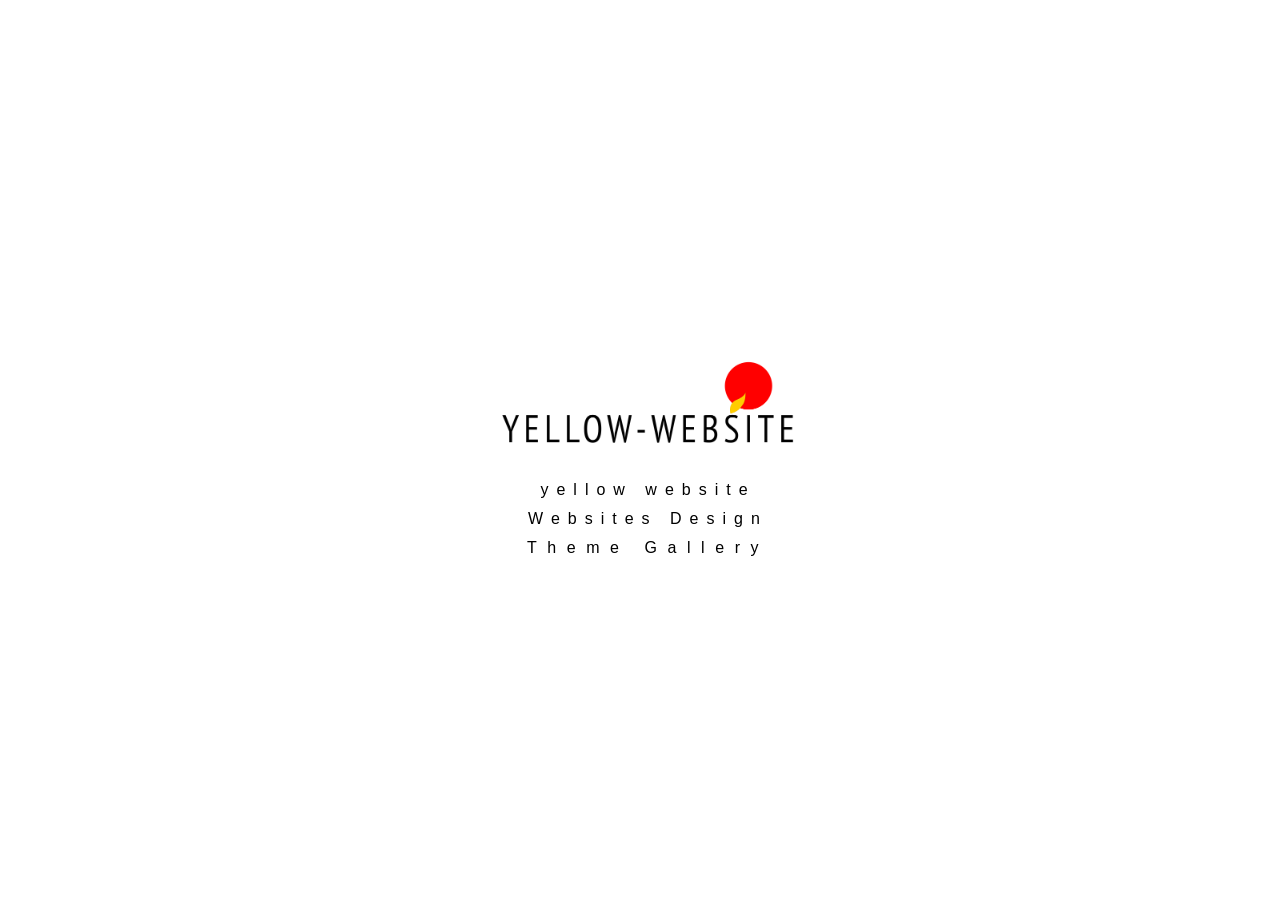
<file: index.html>
<!DOCTYPE html>
<html lang="en">
<head>
  <meta charset="UTF-8">
  <meta http-equiv="X-UA-Compatible" content="IE=edge">
  <meta name="viewport" content="width=device-width, initial-scale=1.0">
  <meta name="description" content="Web designer, I can create an online presence for your business that reflects all your expertise, identity, and value." >
  <meta name="robots" content="index, follow" >
  <meta name="page:title" content="Web Designer" >
  <title>Web Designer : Theme Gallery</title>
  <style>
    body{
      width:100%;
      height: 100vh;
      display: flex;
      justify-content: center;
      align-items: center;
      text-align: center;
    }
    h1,a{
      font-family: sans-serif;
      font-weight: 100;
      font-size: 1.0em;
      text-decoration: none;
      color: black;
    }
    h1{
      letter-spacing:0.5em
    }
    a{
      letter-spacing:0.66em
    }
    .logo{
      width: 300px;
      margin-bottom: 20px
    }
    
  </style>
</head>
<body>
  <div>
    <a href="http://yellow-website.com">
      <img class="logo" src="yw-logo-horizontal.png" alt="Logo Yellow Website"/>
    </a>
    <h1>yellow website</h1>
    <h1>Websites Design</h1>
    <a href="https://yellow-website.com/theme-gallery/37">
    Theme Gallery
    </a>
  </div>
  
</body>
</html>
</file>
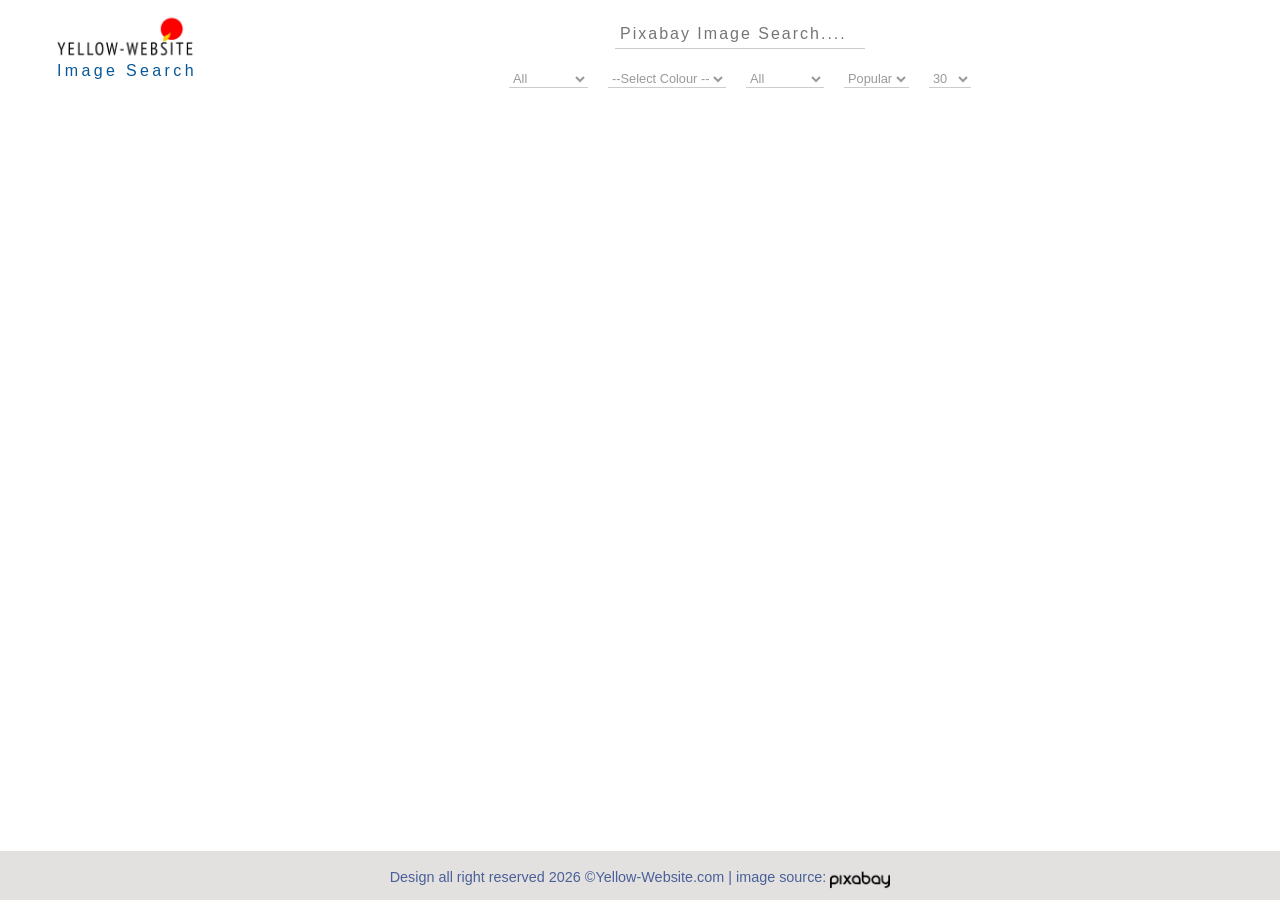
<file: image-search/index.html>
<!doctype html><html lang="en"><head><meta charset="utf-8"/><link rel="shortcut icon" href="/image-search/favicon.ico"/><meta name="viewport" content="width=device-width,initial-scale=1,shrink-to-fit=no"/><meta name="theme-color" content="#000000"/><link rel="manifest" href="/image-search/manifest.json"/><link rel="stylesheet" href="https://use.fontawesome.com/releases/v5.6.3/css/all.css" integrity="sha384-UHRtZLI+pbxtHCWp1t77Bi1L4ZtiqrqD80Kn4Z8NTSRyMA2Fd33n5dQ8lWUE00s/" crossorigin="anonymous"><title>yellow-website Image Search</title><link href="/image-search/static/css/main.f4096b89.chunk.css" rel="stylesheet"></head><body><noscript>You need to enable JavaScript to run this app.</noscript><div id="root"></div><script>!function(l){function e(e){for(var r,t,n=e[0],o=e[1],u=e[2],i=0,f=[];i<n.length;i++)t=n[i],c[t]&&f.push(c[t][0]),c[t]=0;for(r in o)Object.prototype.hasOwnProperty.call(o,r)&&(l[r]=o[r]);for(s&&s(e);f.length;)f.shift()();return p.push.apply(p,u||[]),a()}function a(){for(var e,r=0;r<p.length;r++){for(var t=p[r],n=!0,o=1;o<t.length;o++){var u=t[o];0!==c[u]&&(n=!1)}n&&(p.splice(r--,1),e=i(i.s=t[0]))}return e}var t={},c={2:0},p=[];function i(e){if(t[e])return t[e].exports;var r=t[e]={i:e,l:!1,exports:{}};return l[e].call(r.exports,r,r.exports,i),r.l=!0,r.exports}i.m=l,i.c=t,i.d=function(e,r,t){i.o(e,r)||Object.defineProperty(e,r,{enumerable:!0,get:t})},i.r=function(e){"undefined"!=typeof Symbol&&Symbol.toStringTag&&Object.defineProperty(e,Symbol.toStringTag,{value:"Module"}),Object.defineProperty(e,"__esModule",{value:!0})},i.t=function(r,e){if(1&e&&(r=i(r)),8&e)return r;if(4&e&&"object"==typeof r&&r&&r.__esModule)return r;var t=Object.create(null);if(i.r(t),Object.defineProperty(t,"default",{enumerable:!0,value:r}),2&e&&"string"!=typeof r)for(var n in r)i.d(t,n,function(e){return r[e]}.bind(null,n));return t},i.n=function(e){var r=e&&e.__esModule?function(){return e.default}:function(){return e};return i.d(r,"a",r),r},i.o=function(e,r){return Object.prototype.hasOwnProperty.call(e,r)},i.p="/image-search/";var r=window.webpackJsonp=window.webpackJsonp||[],n=r.push.bind(r);r.push=e,r=r.slice();for(var o=0;o<r.length;o++)e(r[o]);var s=n;a()}([])</script><script src="/image-search/static/js/1.8925d08c.chunk.js"></script><script src="/image-search/static/js/main.02811139.chunk.js"></script></body></html>
</file>
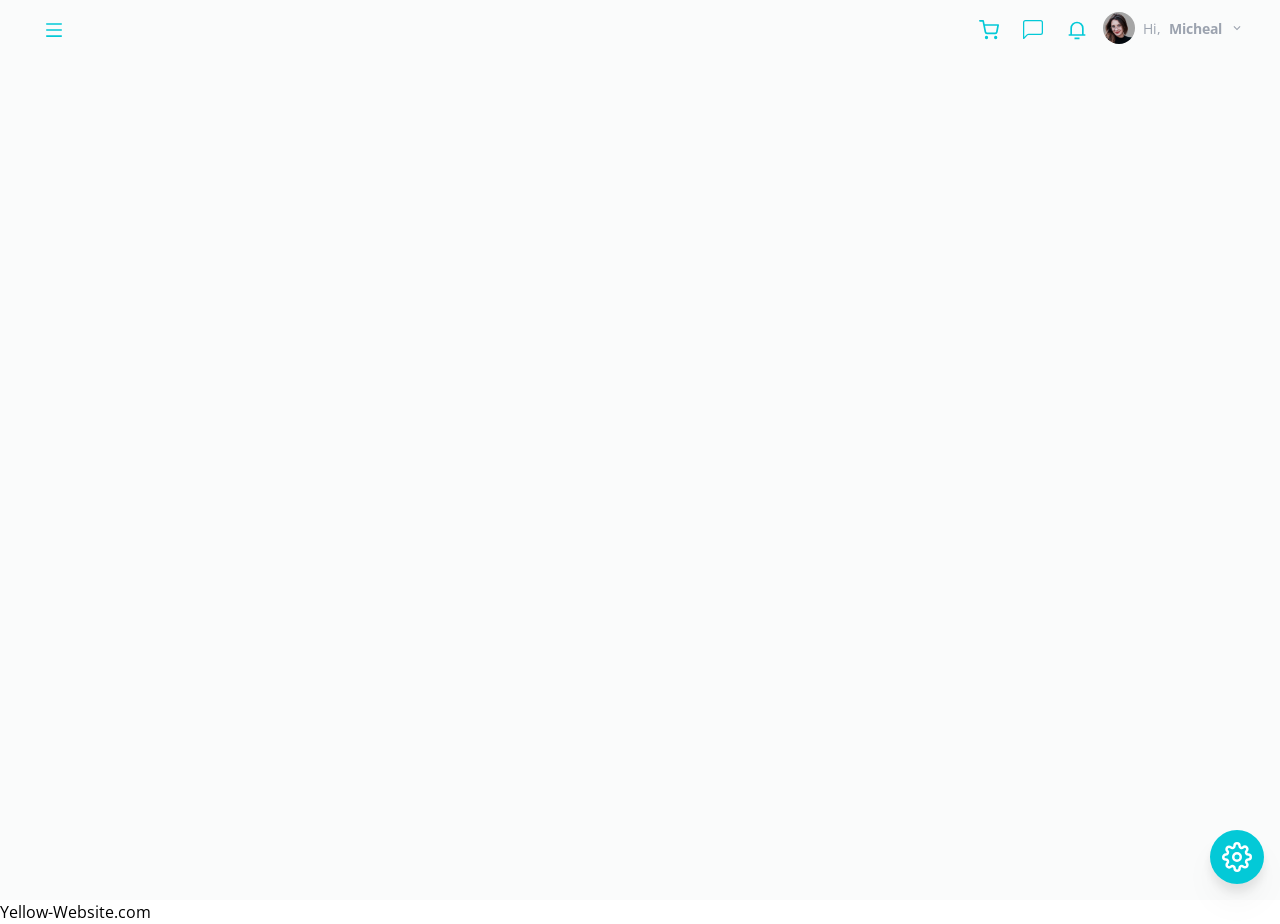
<file: r18tw3-admin-dashboard-01/index.html>
<!doctype html><html lang="en"><head><meta charset="utf-8"/><link rel="icon" href="/r18tw3-admin-dashboard-01/favicon.ico"/><meta name="viewport" content="width=device-width,initial-scale=1"/><meta name="theme-color" content="#000000"/><meta name="description" content="Web site created using create-react-app"/><link rel="apple-touch-icon" href="/r18tw3-admin-dashboard-01/logo192.png"/><link rel="manifest" href="/r18tw3-admin-dashboard-01/manifest.json"/><title>Web Designer</title><script defer="defer" src="/r18tw3-admin-dashboard-01/static/js/main.00b5511e.js"></script><link href="/r18tw3-admin-dashboard-01/static/css/main.d0115f16.css" rel="stylesheet"></head><body><noscript>You need to enable JavaScript to run this app.</noscript><div id="root"></div></body></html>
</file>
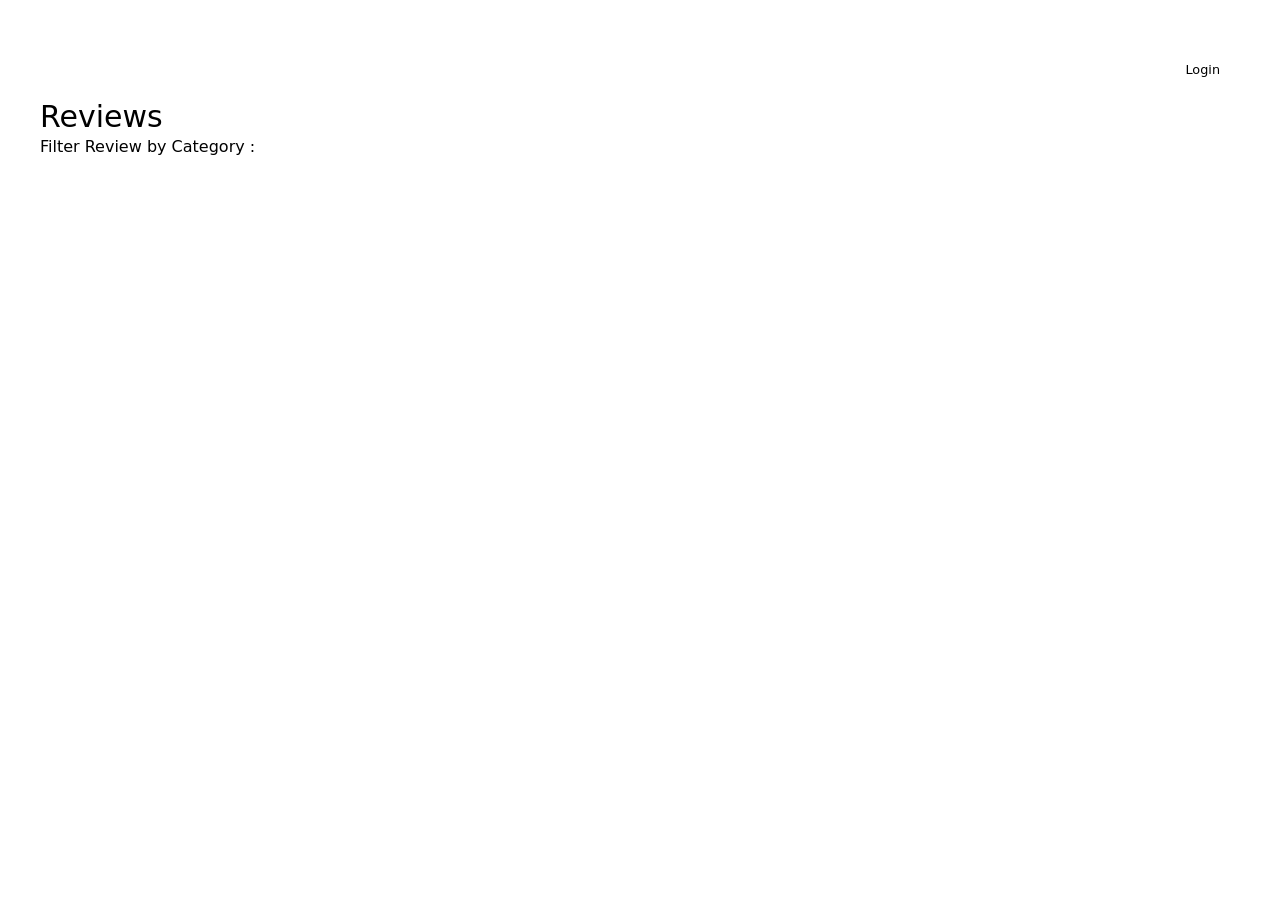
<file: r18tw3Review-01/index.html>
<!doctype html><html lang="en"><head><meta charset="utf-8"/><link rel="icon" href="/r18tw3Review-01/favicon.ico"/><meta name="viewport" content="width=device-width,initial-scale=1"/><meta name="theme-color" content="#000000"/><meta name="description" content="Web site created using create-react-app"/><link rel="apple-touch-icon" href="/r18tw3Review-01/logo192.png"/><link rel="manifest" href="/r18tw3Review-01/manifest.json"/><title>React App</title><script defer="defer" src="/r18tw3Review-01/static/js/main.eea60938.js"></script><link href="/r18tw3Review-01/static/css/main.511b050c.css" rel="stylesheet"></head><body><noscript>You need to enable JavaScript to run this app.</noscript><div id="root"></div></body></html>
</file>
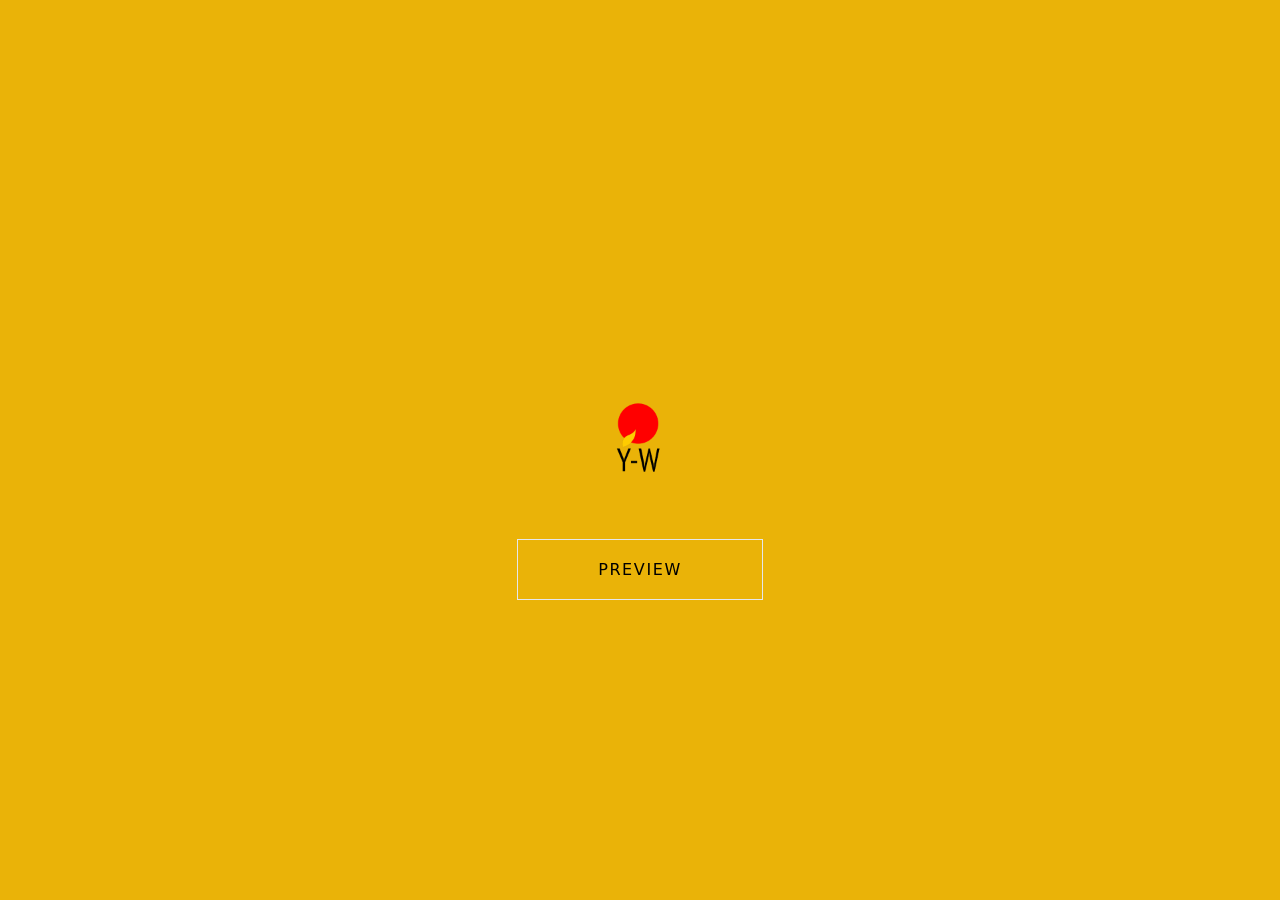
<file: tw3-profile-01/index.html>
<!doctype html><html lang="en"><head><meta charset="utf-8"/><link rel="icon" href="/tw3-profile-01/favicon.ico"/><meta name="viewport" content="width=device-width,initial-scale=1"/><meta name="theme-color" content="#000000"/><meta name="description" content="Web site created using create-react-app"/><link rel="apple-touch-icon" href="/tw3-profile-01/logo192.png"/><link rel="manifest" href="/tw3-profile-01/manifest.json"/><title>React App</title><script defer="defer" src="/tw3-profile-01/static/js/main.dcdb3e32.js"></script><link href="/tw3-profile-01/static/css/main.a4f2ac05.css" rel="stylesheet"></head><body><noscript>You need to enable JavaScript to run this app.</noscript><div id="root"></div></body></html>
</file>
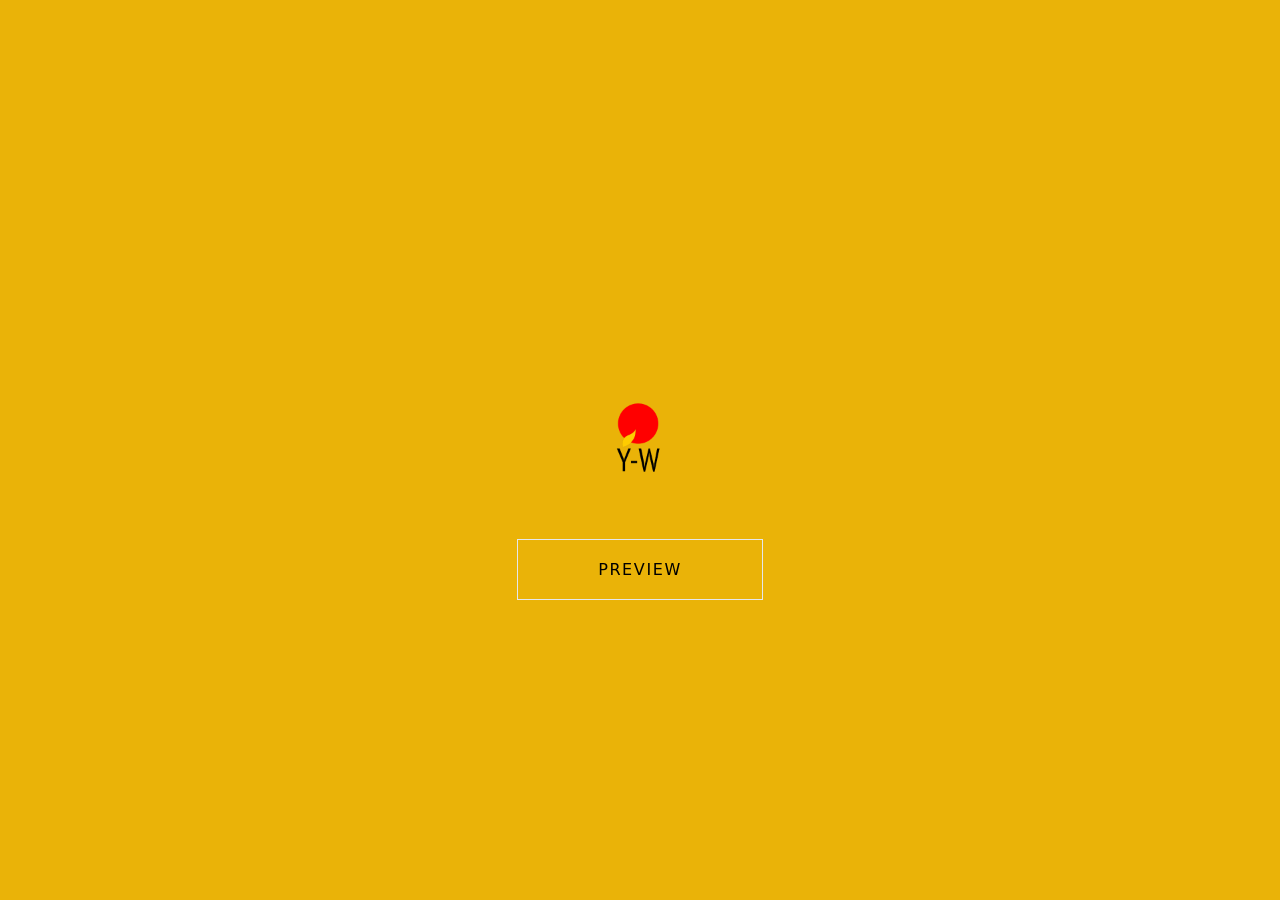
<file: tw3-profile-03/index.html>
<!doctype html><html lang="en"><head><meta charset="utf-8"/><link rel="icon" href="/tw3-profile-03/favicon.ico"/><meta name="viewport" content="width=device-width,initial-scale=1"/><meta name="theme-color" content="#000000"/><meta name="description" content="Web site created using create-react-app"/><link rel="apple-touch-icon" href="/tw3-profile-03/logo192.png"/><link rel="manifest" href="/tw3-profile-03/manifest.json"/><title>React App</title><script defer="defer" src="/tw3-profile-03/static/js/main.8e43c3b8.js"></script><link href="/tw3-profile-03/static/css/main.e6973bfa.css" rel="stylesheet"></head><body><noscript>You need to enable JavaScript to run this app.</noscript><div id="root"></div></body></html>
</file>
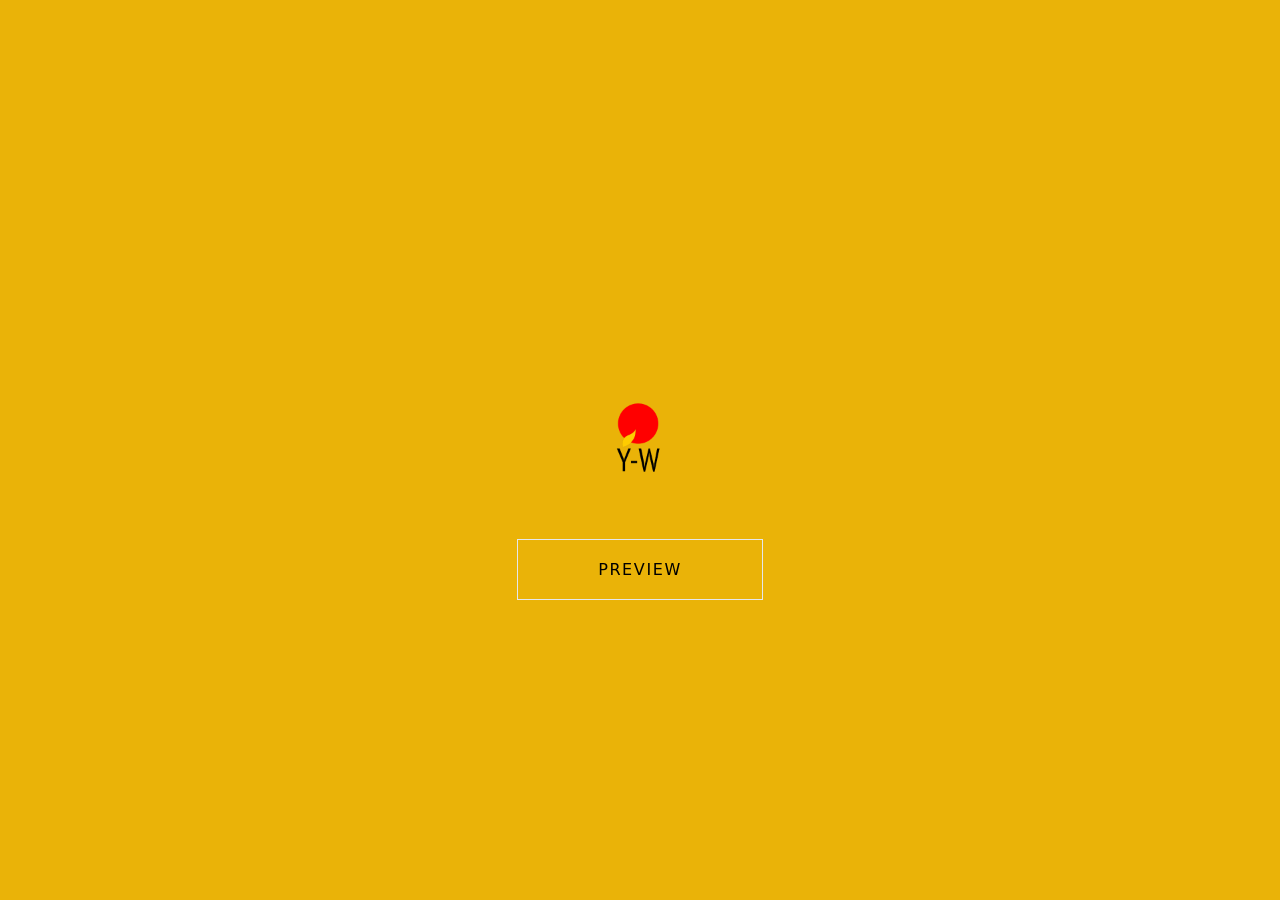
<file: tw3-profile-04/index.html>
<!doctype html><html lang="en"><head><meta charset="utf-8"/><link rel="icon" href="/tw3-profile-04/favicon.ico"/><meta name="viewport" content="width=device-width,initial-scale=1"/><meta name="theme-color" content="#000000"/><meta name="description" content="Web site created using create-react-app"/><link rel="apple-touch-icon" href="/tw3-profile-04/logo192.png"/><link rel="manifest" href="/tw3-profile-04/manifest.json"/><title>Profile - 04</title><script defer="defer" src="/tw3-profile-04/static/js/main.416b39d6.js"></script><link href="/tw3-profile-04/static/css/main.770b65b9.css" rel="stylesheet"></head><body><noscript>You need to enable JavaScript to run this app.</noscript><div id="root"></div></body></html>
</file>
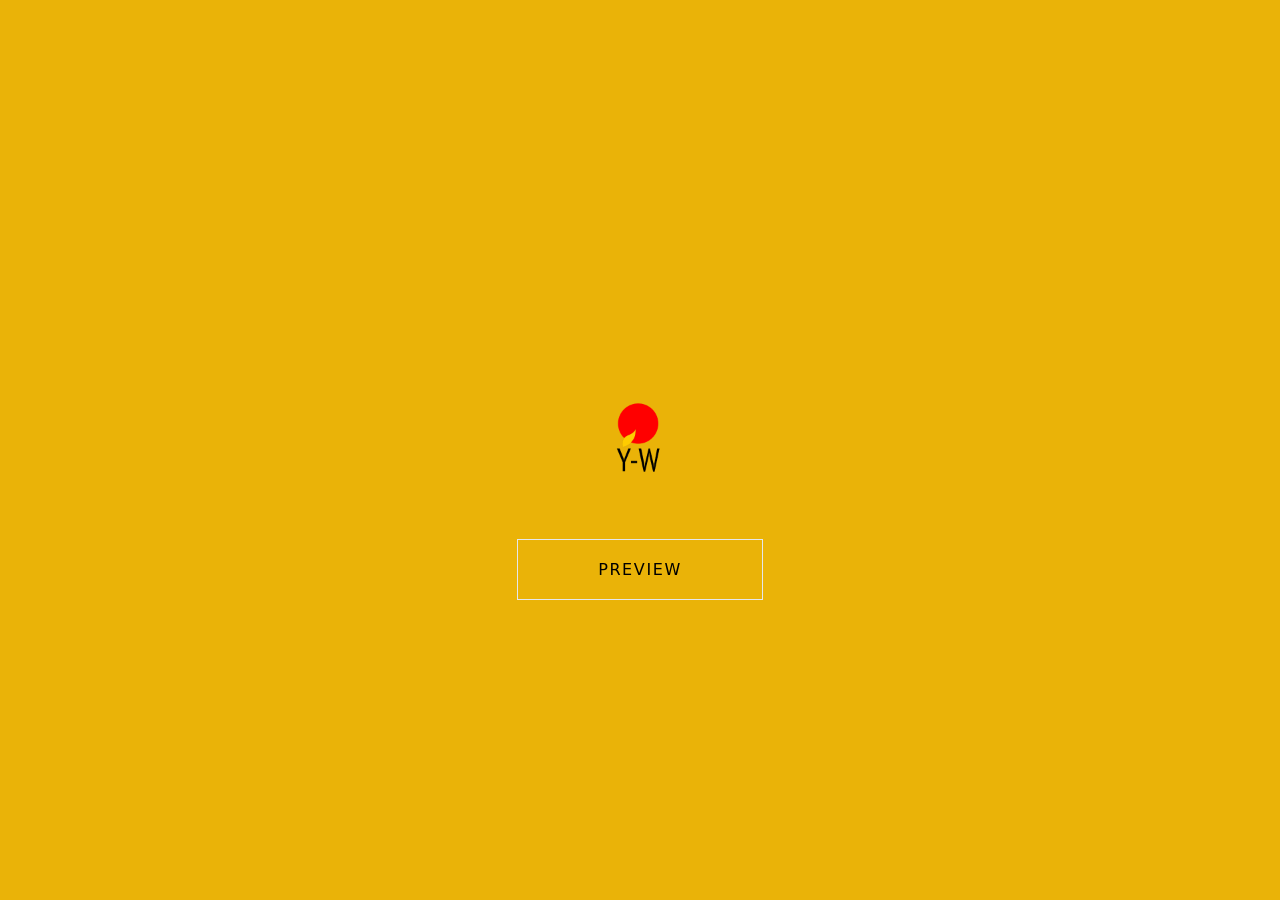
<file: tw3-profile-05/index.html>
<!doctype html><html lang="en"><head><meta charset="utf-8"/><link rel="icon" href="/tw3-profile-05/favicon.ico"/><meta name="viewport" content="width=device-width,initial-scale=1"/><meta name="theme-color" content="#000000"/><meta name="description" content="Web site created using create-react-app"/><link rel="apple-touch-icon" href="/tw3-profile-05/logo192.png"/><link rel="manifest" href="/tw3-profile-05/manifest.json"/><title>React App</title><script defer="defer" src="/tw3-profile-05/static/js/main.2ed6ffba.js"></script><link href="/tw3-profile-05/static/css/main.172b4026.css" rel="stylesheet"></head><body><noscript>You need to enable JavaScript to run this app.</noscript><div id="root"></div></body></html>
</file>
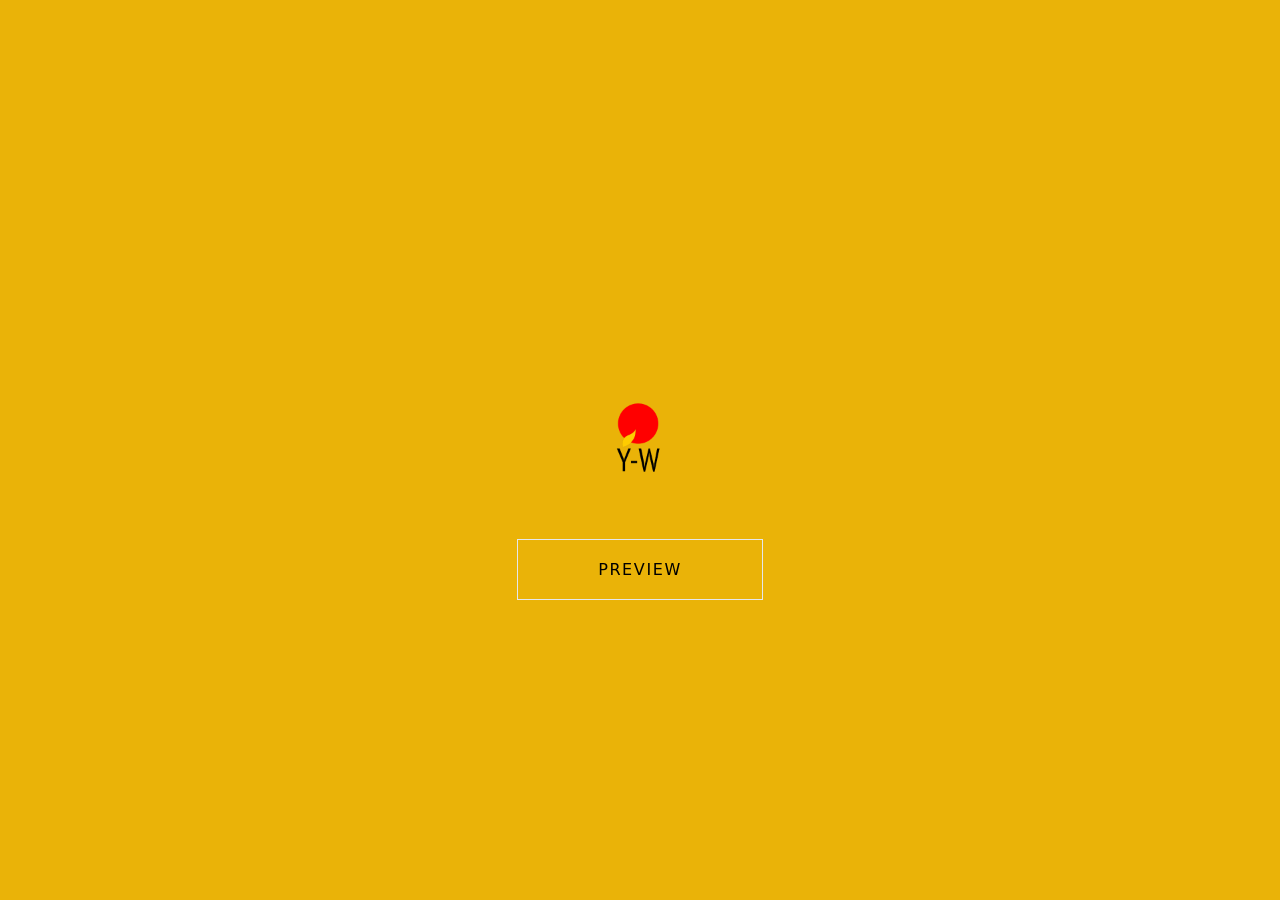
<file: tw3-profile-06/index.html>
<!doctype html><html lang="en"><head><meta charset="utf-8"/><link rel="icon" href="/tw3-profile-06/favicon.ico"/><meta name="viewport" content="width=device-width,initial-scale=1"/><meta name="theme-color" content="#000000"/><meta name="description" content="Web site created using create-react-app"/><link rel="apple-touch-icon" href="/tw3-profile-06/logo192.png"/><link rel="manifest" href="/tw3-profile-06/manifest.json"/><title>React App</title><script defer="defer" src="/tw3-profile-06/static/js/main.ec274891.js"></script><link href="/tw3-profile-06/static/css/main.69e4060a.css" rel="stylesheet"></head><body><noscript>You need to enable JavaScript to run this app.</noscript><div id="root"></div></body></html>
</file>
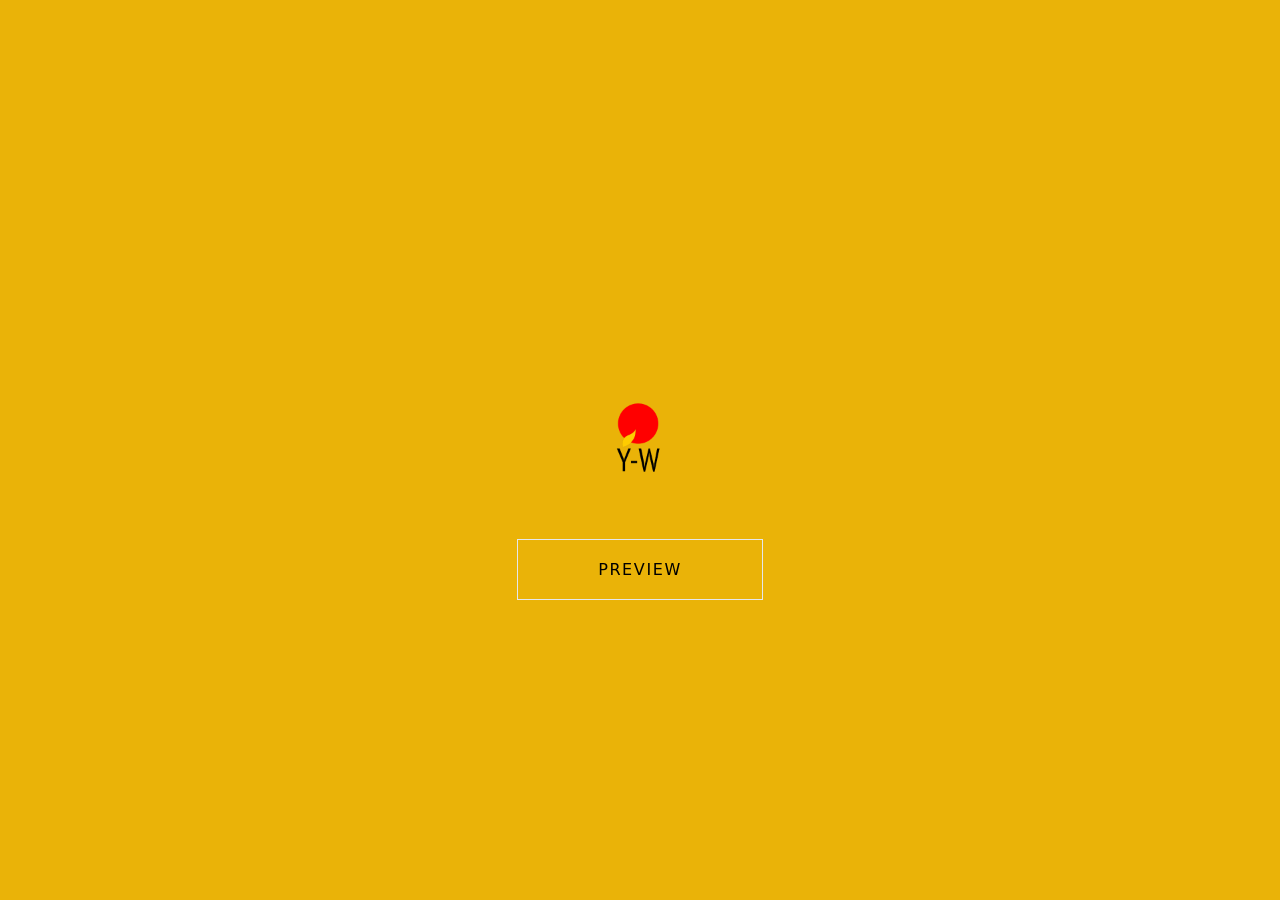
<file: tw3-profile-07/index.html>
<!doctype html><html lang="en"><head><meta charset="utf-8"/><link rel="icon" href="/tw3-profile-07/favicon.ico"/><meta name="viewport" content="width=device-width,initial-scale=1"/><meta name="theme-color" content="#000000"/><meta name="description" content="Web site created using create-react-app"/><link rel="apple-touch-icon" href="/tw3-profile-07/logo192.png"/><link rel="manifest" href="/tw3-profile-07/manifest.json"/><title>React App</title><script defer="defer" src="/tw3-profile-07/static/js/main.9dc4ee35.js"></script><link href="/tw3-profile-07/static/css/main.d234b92f.css" rel="stylesheet"></head><body><noscript>You need to enable JavaScript to run this app.</noscript><div id="root"></div></body></html>
</file>
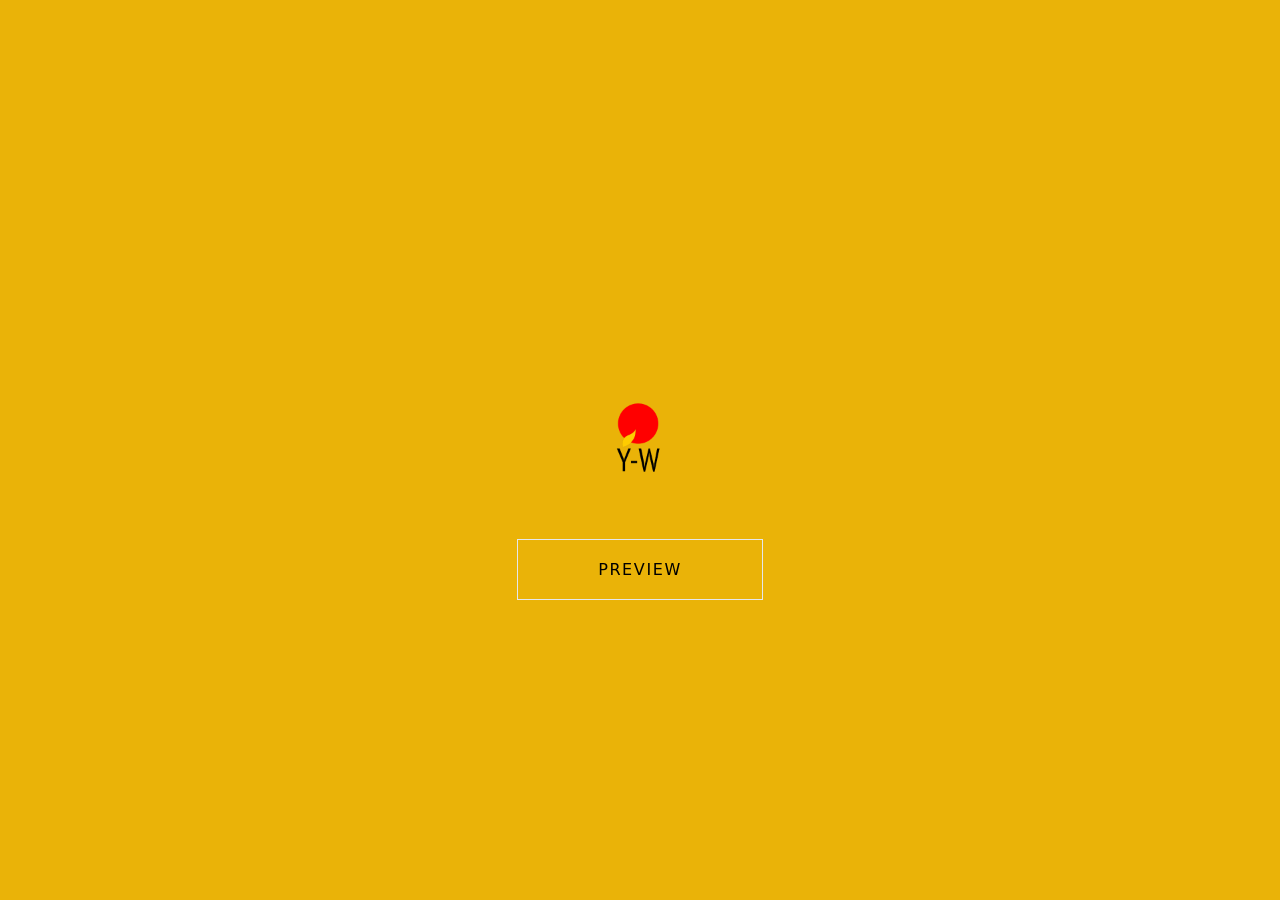
<file: tw3-profile-08/index.html>
<!doctype html><html lang="en"><head><meta charset="utf-8"/><link rel="icon" href="/tw3-profile-08/favicon.ico"/><meta name="viewport" content="width=device-width,initial-scale=1"/><meta name="theme-color" content="#000000"/><meta name="description" content="Web site created using create-react-app"/><link rel="apple-touch-icon" href="/tw3-profile-08/logo192.png"/><link rel="manifest" href="/tw3-profile-08/manifest.json"/><title>React App</title><script defer="defer" src="/tw3-profile-08/static/js/main.5f5712eb.js"></script><link href="/tw3-profile-08/static/css/main.faf7d33a.css" rel="stylesheet"></head><body><noscript>You need to enable JavaScript to run this app.</noscript><div id="root"></div></body></html>
</file>
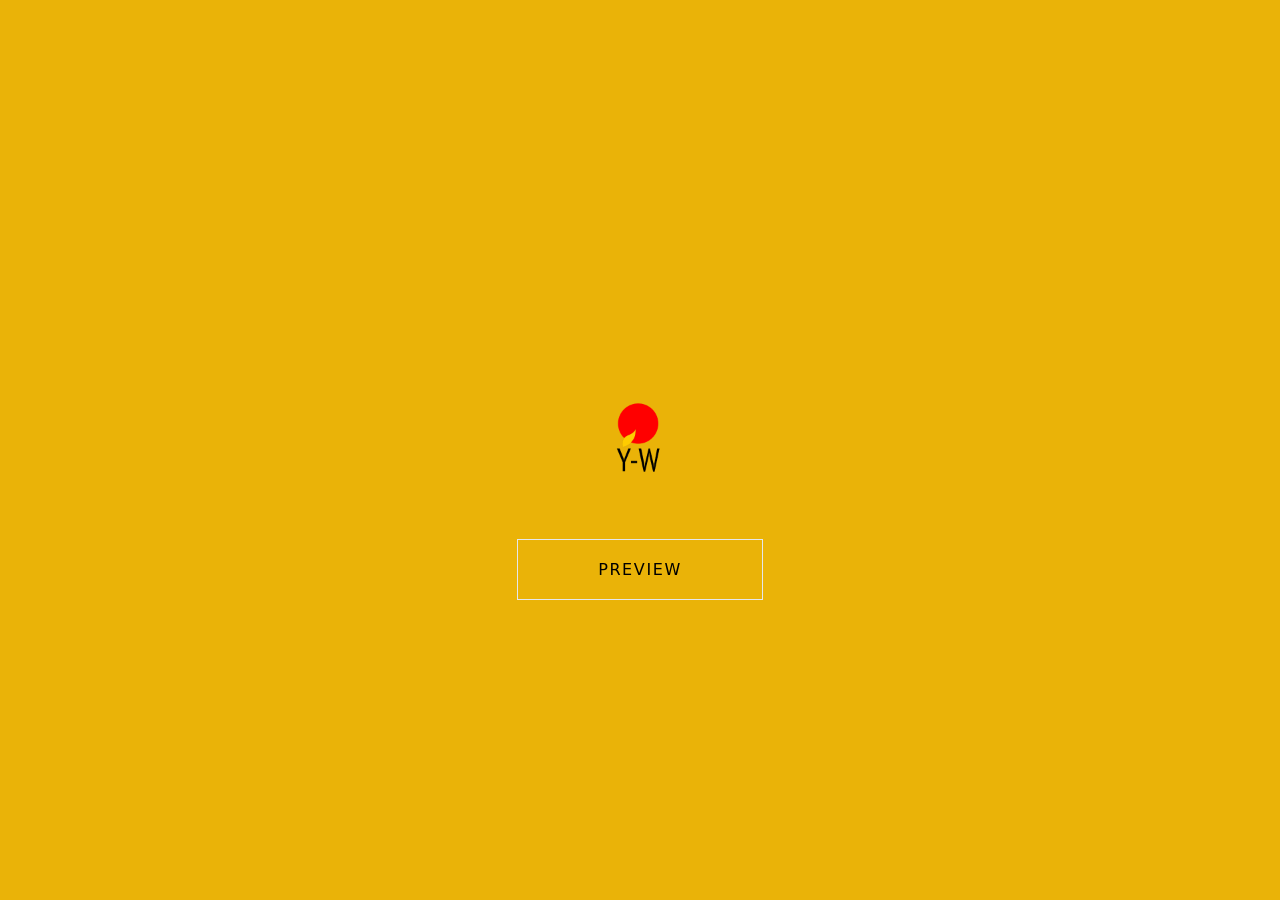
<file: tw3-profile-09/index.html>
<!doctype html><html lang="en"><head><meta charset="utf-8"/><link rel="icon" href="/tw3-profile-09/favicon.ico"/><meta name="viewport" content="width=device-width,initial-scale=1"/><meta name="theme-color" content="#000000"/><meta name="description" content="Web site created using create-react-app"/><link rel="apple-touch-icon" href="/tw3-profile-09/yw-logo-square.png"/><link rel="manifest" href="/tw3-profile-09/manifest.json"/><title>React App</title><script defer="defer" src="/tw3-profile-09/static/js/main.d6f2b032.js"></script><link href="/tw3-profile-09/static/css/main.84d18d04.css" rel="stylesheet"></head><body><noscript>You need to enable JavaScript to run this app.</noscript><div id="root"></div></body></html>
</file>
<file: image-search/static/css/main.f4096b89.chunk.css>
body{margin:0;padding:0;font-family:-apple-system,BlinkMacSystemFont,Segoe UI,Roboto,Oxygen,Ubuntu,Cantarell,Fira Sans,Droid Sans,Helvetica Neue,sans-serif;-webkit-font-smoothing:antialiased;-moz-osx-font-smoothing:grayscale}code{font-family:source-code-pro,Menlo,Monaco,Consolas,Courier New,monospace}.my-masonry-grid{display:flex;margin-left:0;width:auto}.my-masonry-grid_column{padding:0;background-clip:padding-box}.my-masonry-grid_column>div{background:hsla(0,0%,62%,.08);margin-bottom:10px;padding:10px;border:1px solid #d2d2d2;display:flex;flex-direction:column}section.preview{padding:10px;margin:1px;border:1px solid #ececec;cursor:pointer}section.preview>div>span{font-size:.8rem}section.preview>div>span.right{float:right}section.preview>div>span.right>span{margin-left:10px}section.preview>div>span.right>span>.fas{color:rgba(8,34,173,.86);margin:0 3px}
/*# sourceMappingURL=main.f4096b89.chunk.css.map */
</file>
<file: r18tw3-admin-dashboard-01/static/css/main.d0115f16.css>
@import url(https://cdn.syncfusion.com/ej2/material.css);@import url(https://fonts.googleapis.com/css2?family=Open+Sans:wght@400;500;600;700&display=swap);.sidebar{box-shadow:0 7px 30px 0 hsla(210,7%,48%,.11)}.nav-item,.navbar{z-index:10000}@media screen and (max-width:800px){.sidebar{z-index:10000000}}.e-dlg-center-center,.e-quick-popup-wrapper.e-device{z-index:1000000!important}::-webkit-scrollbar{width:6px}::-webkit-scrollbar-thumb{background-color:#d8d8d8;border-radius:40px}::-webkit-scrollbar-track{background-color:transparent}#preview{background:transparent url(https://ej2.syncfusion.com/react/demos/src/color-picker/images/pen.png) no-repeat;background-color:green;display:inline-block;height:80px;margin:10px 0;max-width:600px;min-width:300px}.e-input-group.e-control-wrapper.e-error:not(.e-float-icon-left),.e-input-group.e-control-wrapper.e-success:not(.e-float-icon-left),.e-input-group.e-control-wrapper.e-warning:not(.e-float-icon-left),.e-input-group.e-control-wrapper:not(.e-float-icon-left),.e-input-group.e-error:not(.e-float-icon-left),.e-input-group.e-success:not(.e-float-icon-left),.e-input-group.e-warning:not(.e-float-icon-left),.e-input-group:not(.e-float-icon-left){border:none}body{font-family:Open Sans,sans-serif;padding:0}

/*
! tailwindcss v3.0.24 | MIT License | https://tailwindcss.com
*/*,:after,:before{border:0 solid #e5e7eb;box-sizing:border-box}:after,:before{--tw-content:""}html{-webkit-text-size-adjust:100%;font-family:ui-sans-serif,system-ui,-apple-system,BlinkMacSystemFont,Segoe UI,Roboto,Helvetica Neue,Arial,Noto Sans,sans-serif,Apple Color Emoji,Segoe UI Emoji,Segoe UI Symbol,Noto Color Emoji;line-height:1.5;tab-size:4}body{line-height:inherit;margin:0}hr{border-top-width:1px;color:inherit;height:0}abbr:where([title]){-webkit-text-decoration:underline dotted;text-decoration:underline dotted}h1,h2,h3,h4,h5,h6{font-size:inherit;font-weight:inherit}a{color:inherit;text-decoration:inherit}b,strong{font-weight:bolder}code,kbd,pre,samp{font-family:ui-monospace,SFMono-Regular,Menlo,Monaco,Consolas,Liberation Mono,Courier New,monospace;font-size:1em}small{font-size:80%}sub,sup{font-size:75%;line-height:0;position:relative;vertical-align:baseline}sub{bottom:-.25em}sup{top:-.5em}table{border-collapse:collapse;border-color:inherit;text-indent:0}button,input,optgroup,select,textarea{color:inherit;font-family:inherit;font-size:100%;line-height:inherit;margin:0;padding:0}button,select{text-transform:none}[type=button],[type=reset],[type=submit],button{-webkit-appearance:button;background-color:transparent;background-image:none}:-moz-focusring{outline:auto}:-moz-ui-invalid{box-shadow:none}progress{vertical-align:baseline}::-webkit-inner-spin-button,::-webkit-outer-spin-button{height:auto}[type=search]{-webkit-appearance:textfield;outline-offset:-2px}::-webkit-search-decoration{-webkit-appearance:none}::-webkit-file-upload-button{-webkit-appearance:button;font:inherit}summary{display:list-item}blockquote,dd,dl,figure,h1,h2,h3,h4,h5,h6,hr,p,pre{margin:0}fieldset{margin:0}fieldset,legend{padding:0}menu,ol,ul{list-style:none;margin:0;padding:0}textarea{resize:vertical}input::-webkit-input-placeholder,textarea::-webkit-input-placeholder{color:#9ca3af;opacity:1}input:-ms-input-placeholder,textarea:-ms-input-placeholder{color:#9ca3af;opacity:1}input::placeholder,textarea::placeholder{color:#9ca3af;opacity:1}[role=button],button{cursor:pointer}:disabled{cursor:default}audio,canvas,embed,iframe,img,object,svg,video{display:block;vertical-align:middle}img,video{height:auto;max-width:100%}[hidden]{display:none}*,:after,:before{--tw-translate-x:0;--tw-translate-y:0;--tw-rotate:0;--tw-skew-x:0;--tw-skew-y:0;--tw-scale-x:1;--tw-scale-y:1;--tw-pan-x: ;--tw-pan-y: ;--tw-pinch-zoom: ;--tw-scroll-snap-strictness:proximity;--tw-ordinal: ;--tw-slashed-zero: ;--tw-numeric-figure: ;--tw-numeric-spacing: ;--tw-numeric-fraction: ;--tw-ring-inset: ;--tw-ring-offset-width:0px;--tw-ring-offset-color:#fff;--tw-ring-color:rgba(59,130,246,.5);--tw-ring-offset-shadow:0 0 #0000;--tw-ring-shadow:0 0 #0000;--tw-shadow:0 0 #0000;--tw-shadow-colored:0 0 #0000;--tw-blur: ;--tw-brightness: ;--tw-contrast: ;--tw-grayscale: ;--tw-hue-rotate: ;--tw-invert: ;--tw-saturate: ;--tw-sepia: ;--tw-drop-shadow: ;--tw-backdrop-blur: ;--tw-backdrop-brightness: ;--tw-backdrop-contrast: ;--tw-backdrop-grayscale: ;--tw-backdrop-hue-rotate: ;--tw-backdrop-invert: ;--tw-backdrop-opacity: ;--tw-backdrop-saturate: ;--tw-backdrop-sepia: }.visible{visibility:visible}.fixed{position:fixed}.absolute{position:absolute}.relative{position:relative}.right-4{right:1rem}.bottom-4{bottom:1rem}.right-2{right:.5rem}.top-2{top:.5rem}.top-0{top:0}.right-0{right:0}.float-right{float:right}.m-2{margin:.5rem}.m-3{margin:.75rem}.m-4{margin:1rem}.mb-10{margin-bottom:2.5rem}.ml-1{margin-left:.25rem}.ml-3{margin-left:.75rem}.mt-4{margin-top:1rem}.mt-10{margin-top:2.5rem}.ml-4{margin-left:1rem}.ml-2{margin-left:.5rem}.mt-2{margin-top:.5rem}.mt-24{margin-top:6rem}.mt-20{margin-top:5rem}.mb-4{margin-bottom:1rem}.mt-12{margin-top:3rem}.mt-6{margin-top:1.5rem}.mt-1{margin-top:.25rem}.mt-8{margin-top:2rem}.mt-5{margin-top:1.25rem}.block{display:block}.inline{display:inline}.flex{display:flex}.inline-flex{display:inline-flex}.grid{display:grid}.hidden{display:none}.h-2{height:.5rem}.h-8{height:2rem}.h-screen{height:100vh}.h-10{height:2.5rem}.h-20{height:5rem}.h-3{height:.75rem}.h-auto{height:auto}.min-h-screen{min-height:100vh}.w-72{width:18rem}.w-0{width:0}.w-full{width:100%}.w-2{width:.5rem}.w-8{width:2rem}.w-screen{width:100vw}.w-400{width:400px}.w-10{width:2.5rem}.w-3{width:.75rem}.w-48{width:12rem}.cursor-pointer{cursor:pointer}.resize{resize:both}.flex-col{flex-direction:column}.flex-wrap{flex-wrap:wrap}.items-center{align-items:center}.justify-center{justify-content:center}.justify-between{justify-content:space-between}.gap-2{gap:.5rem}.gap-5{gap:1.25rem}.gap-3{gap:.75rem}.gap-4{gap:1rem}.gap-1{gap:.25rem}.gap-10{gap:2.5rem}.overflow-auto{overflow:auto}.rounded-full{border-radius:9999px}.rounded-lg{border-radius:.5rem}.rounded-xl{border-radius:.75rem}.rounded-2xl{border-radius:1rem}.border{border-width:1px}.border-b-1{border-bottom-width:1px}.border-t-1{border-top-width:1px}.border-r-1{border-right-width:1px}.border-color{border-color:rgba(0,0,0,.1)}.bg-white{--tw-bg-opacity:1;background-color:rgb(255 255 255/var(--tw-bg-opacity))}.bg-main-bg{--tw-bg-opacity:1;background-color:rgb(250 251 251/var(--tw-bg-opacity))}.bg-half-transparent{background-color:rgba(0,0,0,.5)}.bg-green-400{--tw-bg-opacity:1;background-color:rgb(74 222 128/var(--tw-bg-opacity))}.p-3{padding:.75rem}.p-2{padding:.5rem}.p-1{padding:.25rem}.p-4{padding:1rem}.p-1\.5{padding:.375rem}.py-1{padding-bottom:.25rem;padding-top:.25rem}.px-2{padding-left:.5rem;padding-right:.5rem}.pl-4{padding-left:1rem}.pt-3{padding-top:.75rem}.pb-2\.5{padding-bottom:.625rem}.pb-2{padding-bottom:.5rem}.pb-10{padding-bottom:2.5rem}.pr-10{padding-right:2.5rem}.text-center{text-align:center}.text-3xl{font-size:1.875rem;line-height:2.25rem}.text-xs{font-size:.75rem;line-height:1rem}.text-xl{font-size:1.25rem;line-height:1.75rem}.text-14{font-size:14px}.text-2xl{font-size:1.5rem;line-height:2rem}.text-lg{font-size:1.125rem;line-height:1.75rem}.text-sm{font-size:.875rem;line-height:1.25rem}.font-light{font-weight:300}.font-bold{font-weight:700}.font-extralight{font-weight:200}.font-semibold{font-weight:600}.uppercase{text-transform:uppercase}.capitalize{text-transform:capitalize}.tracking-tight{letter-spacing:-.025em}.tracking-wider{letter-spacing:.05em}.text-white{--tw-text-opacity:1;color:rgb(255 255 255/var(--tw-text-opacity))}.text-gray-400{--tw-text-opacity:1;color:rgb(156 163 175/var(--tw-text-opacity))}.text-gray-700{--tw-text-opacity:1;color:rgb(55 65 81/var(--tw-text-opacity))}.text-slate-900{--tw-text-opacity:1;color:rgb(15 23 42/var(--tw-text-opacity))}.text-gray-900{--tw-text-opacity:1;color:rgb(17 24 39/var(--tw-text-opacity))}.text-gray-500{--tw-text-opacity:1;color:rgb(107 114 128/var(--tw-text-opacity))}.text-gray-800{--tw-text-opacity:1;color:rgb(31 41 55/var(--tw-text-opacity))}.text-green-400{--tw-text-opacity:1;color:rgb(74 222 128/var(--tw-text-opacity))}.opacity-0{opacity:0}.drop-shadow-xl{--tw-drop-shadow:drop-shadow(0 20px 13px rgba(0,0,0,.03)) drop-shadow(0 8px 5px rgba(0,0,0,.08));-webkit-filter:var(--tw-blur) var(--tw-brightness) var(--tw-contrast) var(--tw-grayscale) var(--tw-hue-rotate) var(--tw-invert) var(--tw-saturate) var(--tw-sepia) var(--tw-drop-shadow);filter:var(--tw-blur) var(--tw-brightness) var(--tw-contrast) var(--tw-grayscale) var(--tw-hue-rotate) var(--tw-invert) var(--tw-saturate) var(--tw-sepia) var(--tw-drop-shadow)}.hover\:bg-light-gray:hover{--tw-bg-opacity:1;background-color:rgb(247 247 247/var(--tw-bg-opacity))}.hover\:drop-shadow-md:hover{--tw-drop-shadow:drop-shadow(0 4px 3px rgba(0,0,0,.07)) drop-shadow(0 2px 2px rgba(0,0,0,.06));-webkit-filter:var(--tw-blur) var(--tw-brightness) var(--tw-contrast) var(--tw-grayscale) var(--tw-hue-rotate) var(--tw-invert) var(--tw-saturate) var(--tw-sepia) var(--tw-drop-shadow);filter:var(--tw-blur) var(--tw-brightness) var(--tw-contrast) var(--tw-grayscale) var(--tw-hue-rotate) var(--tw-invert) var(--tw-saturate) var(--tw-sepia) var(--tw-drop-shadow)}.dark .dark\:bg-main-dark-bg{--tw-bg-opacity:1;background-color:rgb(32 35 42/var(--tw-bg-opacity))}.dark .dark\:bg-secondary-dark-bg{--tw-bg-opacity:1;background-color:rgb(51 55 62/var(--tw-bg-opacity))}.dark .dark\:text-gray-200{--tw-text-opacity:1;color:rgb(229 231 235/var(--tw-text-opacity))}.dark .dark\:text-white{--tw-text-opacity:1;color:rgb(255 255 255/var(--tw-text-opacity))}.dark .dark\:hover\:text-black:hover{--tw-text-opacity:1;color:rgb(0 0 0/var(--tw-text-opacity))}@media (min-width:768px){.md\:static{position:static}.md\:m-10{margin:2.5rem}.md\:mx-6{margin-left:1.5rem;margin-right:1.5rem}.md\:ml-72{margin-left:18rem}.md\:ml-3{margin-left:.75rem}.md\:hidden{display:none}.md\:w-56{width:14rem}.md\:w-780{width:780px}.md\:grid-cols-2{grid-template-columns:repeat(2,minmax(0,1fr))}.md\:overflow-hidden{overflow:hidden}.md\:p-10{padding:2.5rem}.md\:tracking-wide{letter-spacing:.025em}.md\:hover\:overflow-auto:hover{overflow:auto}}@media (min-width:1024px){.lg\:flex-nowrap{flex-wrap:nowrap}}
/*# sourceMappingURL=main.d0115f16.css.map*/
</file>
<file: r18tw3Review-01/static/css/main.511b050c.css>
/*
! tailwindcss v3.1.8 | MIT License | https://tailwindcss.com
*/*,:after,:before{border:0 solid #e5e7eb;box-sizing:border-box}:after,:before{--tw-content:""}html{-webkit-text-size-adjust:100%;font-family:ui-sans-serif,system-ui,-apple-system,BlinkMacSystemFont,Segoe UI,Roboto,Helvetica Neue,Arial,Noto Sans,sans-serif,Apple Color Emoji,Segoe UI Emoji,Segoe UI Symbol,Noto Color Emoji;line-height:1.5;tab-size:4}body{line-height:inherit;margin:0}hr{border-top-width:1px;color:inherit;height:0}abbr:where([title]){-webkit-text-decoration:underline dotted;text-decoration:underline dotted}h1,h2,h3,h4,h5,h6{font-size:inherit;font-weight:inherit}a{color:inherit;text-decoration:inherit}b,strong{font-weight:bolder}code,kbd,pre,samp{font-family:ui-monospace,SFMono-Regular,Menlo,Monaco,Consolas,Liberation Mono,Courier New,monospace;font-size:1em}small{font-size:80%}sub,sup{font-size:75%;line-height:0;position:relative;vertical-align:initial}sub{bottom:-.25em}sup{top:-.5em}table{border-collapse:collapse;border-color:inherit;text-indent:0}button,input,optgroup,select,textarea{color:inherit;font-family:inherit;font-size:100%;font-weight:inherit;line-height:inherit;margin:0;padding:0}button,select{text-transform:none}[type=button],[type=reset],[type=submit],button{-webkit-appearance:button;background-color:initial;background-image:none}:-moz-focusring{outline:auto}:-moz-ui-invalid{box-shadow:none}progress{vertical-align:initial}::-webkit-inner-spin-button,::-webkit-outer-spin-button{height:auto}[type=search]{-webkit-appearance:textfield;outline-offset:-2px}::-webkit-search-decoration{-webkit-appearance:none}::-webkit-file-upload-button{-webkit-appearance:button;font:inherit}summary{display:list-item}blockquote,dd,dl,figure,h1,h2,h3,h4,h5,h6,hr,p,pre{margin:0}fieldset{margin:0}fieldset,legend{padding:0}menu,ol,ul{list-style:none;margin:0;padding:0}textarea{resize:vertical}input::-webkit-input-placeholder,textarea::-webkit-input-placeholder{color:#9ca3af;opacity:1}input::placeholder,textarea::placeholder{color:#9ca3af;opacity:1}[role=button],button{cursor:pointer}:disabled{cursor:default}audio,canvas,embed,iframe,img,object,svg,video{display:block;vertical-align:middle}img,video{height:auto;max-width:100%}*,:after,:before{--tw-border-spacing-x:0;--tw-border-spacing-y:0;--tw-translate-x:0;--tw-translate-y:0;--tw-rotate:0;--tw-skew-x:0;--tw-skew-y:0;--tw-scale-x:1;--tw-scale-y:1;--tw-pan-x: ;--tw-pan-y: ;--tw-pinch-zoom: ;--tw-scroll-snap-strictness:proximity;--tw-ordinal: ;--tw-slashed-zero: ;--tw-numeric-figure: ;--tw-numeric-spacing: ;--tw-numeric-fraction: ;--tw-ring-inset: ;--tw-ring-offset-width:0px;--tw-ring-offset-color:#fff;--tw-ring-color:rgba(59,130,246,.5);--tw-ring-offset-shadow:0 0 #0000;--tw-ring-shadow:0 0 #0000;--tw-shadow:0 0 #0000;--tw-shadow-colored:0 0 #0000;--tw-blur: ;--tw-brightness: ;--tw-contrast: ;--tw-grayscale: ;--tw-hue-rotate: ;--tw-invert: ;--tw-saturate: ;--tw-sepia: ;--tw-drop-shadow: ;--tw-backdrop-blur: ;--tw-backdrop-brightness: ;--tw-backdrop-contrast: ;--tw-backdrop-grayscale: ;--tw-backdrop-hue-rotate: ;--tw-backdrop-invert: ;--tw-backdrop-opacity: ;--tw-backdrop-saturate: ;--tw-backdrop-sepia: }::-webkit-backdrop{--tw-border-spacing-x:0;--tw-border-spacing-y:0;--tw-translate-x:0;--tw-translate-y:0;--tw-rotate:0;--tw-skew-x:0;--tw-skew-y:0;--tw-scale-x:1;--tw-scale-y:1;--tw-pan-x: ;--tw-pan-y: ;--tw-pinch-zoom: ;--tw-scroll-snap-strictness:proximity;--tw-ordinal: ;--tw-slashed-zero: ;--tw-numeric-figure: ;--tw-numeric-spacing: ;--tw-numeric-fraction: ;--tw-ring-inset: ;--tw-ring-offset-width:0px;--tw-ring-offset-color:#fff;--tw-ring-color:rgba(59,130,246,.5);--tw-ring-offset-shadow:0 0 #0000;--tw-ring-shadow:0 0 #0000;--tw-shadow:0 0 #0000;--tw-shadow-colored:0 0 #0000;--tw-blur: ;--tw-brightness: ;--tw-contrast: ;--tw-grayscale: ;--tw-hue-rotate: ;--tw-invert: ;--tw-saturate: ;--tw-sepia: ;--tw-drop-shadow: ;--tw-backdrop-blur: ;--tw-backdrop-brightness: ;--tw-backdrop-contrast: ;--tw-backdrop-grayscale: ;--tw-backdrop-hue-rotate: ;--tw-backdrop-invert: ;--tw-backdrop-opacity: ;--tw-backdrop-saturate: ;--tw-backdrop-sepia: }::backdrop{--tw-border-spacing-x:0;--tw-border-spacing-y:0;--tw-translate-x:0;--tw-translate-y:0;--tw-rotate:0;--tw-skew-x:0;--tw-skew-y:0;--tw-scale-x:1;--tw-scale-y:1;--tw-pan-x: ;--tw-pan-y: ;--tw-pinch-zoom: ;--tw-scroll-snap-strictness:proximity;--tw-ordinal: ;--tw-slashed-zero: ;--tw-numeric-figure: ;--tw-numeric-spacing: ;--tw-numeric-fraction: ;--tw-ring-inset: ;--tw-ring-offset-width:0px;--tw-ring-offset-color:#fff;--tw-ring-color:rgba(59,130,246,.5);--tw-ring-offset-shadow:0 0 #0000;--tw-ring-shadow:0 0 #0000;--tw-shadow:0 0 #0000;--tw-shadow-colored:0 0 #0000;--tw-blur: ;--tw-brightness: ;--tw-contrast: ;--tw-grayscale: ;--tw-hue-rotate: ;--tw-invert: ;--tw-saturate: ;--tw-sepia: ;--tw-drop-shadow: ;--tw-backdrop-blur: ;--tw-backdrop-brightness: ;--tw-backdrop-contrast: ;--tw-backdrop-grayscale: ;--tw-backdrop-hue-rotate: ;--tw-backdrop-invert: ;--tw-backdrop-opacity: ;--tw-backdrop-saturate: ;--tw-backdrop-sepia: }.m-5{margin:1.25rem}.m-2{margin:.5rem}.m-10{margin:2.5rem}.mb-5{margin-bottom:1.25rem}.mb-10{margin-bottom:2.5rem}.mr-2{margin-right:.5rem}.mt-10{margin-top:2.5rem}.flex{display:flex}.w-full{width:100%}.w-32{width:8rem}.w-20{width:5rem}.flex-col{flex-direction:column}.justify-end{justify-content:flex-end}.border{border-width:1px}.border-red-900{--tw-border-opacity:1;border-color:rgb(127 29 29/var(--tw-border-opacity))}.bg-gray-200{--tw-bg-opacity:1;background-color:rgb(229 231 235/var(--tw-bg-opacity))}.bg-gray-500{--tw-bg-opacity:1;background-color:rgb(107 114 128/var(--tw-bg-opacity))}.bg-gray-600{--tw-bg-opacity:1;background-color:rgb(75 85 99/var(--tw-bg-opacity))}.p-10{padding:2.5rem}.p-1{padding:.25rem}.p-4{padding:1rem}.px-1{padding-left:.25rem;padding-right:.25rem}.py-2{padding-bottom:.5rem;padding-top:.5rem}.px-3{padding-left:.75rem;padding-right:.75rem}.py-3{padding-bottom:.75rem;padding-top:.75rem}.py-5{padding-bottom:1.25rem;padding-top:1.25rem}.px-4{padding-left:1rem;padding-right:1rem}.text-center{text-align:center}.text-3xl{font-size:1.875rem;line-height:2.25rem}.text-2xl{font-size:1.5rem;line-height:2rem}.text-sm{font-size:.875rem;line-height:1.25rem}.font-light{font-weight:300}.text-white{--tw-text-opacity:1;color:rgb(255 255 255/var(--tw-text-opacity))}.outline-none{outline:2px solid transparent;outline-offset:2px}.filter{-webkit-filter:var(--tw-blur) var(--tw-brightness) var(--tw-contrast) var(--tw-grayscale) var(--tw-hue-rotate) var(--tw-invert) var(--tw-saturate) var(--tw-sepia) var(--tw-drop-shadow);filter:var(--tw-blur) var(--tw-brightness) var(--tw-contrast) var(--tw-grayscale) var(--tw-hue-rotate) var(--tw-invert) var(--tw-saturate) var(--tw-sepia) var(--tw-drop-shadow)}.hover\:bg-gray-400:hover{--tw-bg-opacity:1;background-color:rgb(156 163 175/var(--tw-bg-opacity))}@media (min-width:768px){.md\:p-10{padding:2.5rem}}
/*# sourceMappingURL=main.511b050c.css.map*/
</file>
<file: tw3-profile-01/static/css/main.a4f2ac05.css>
/*
! tailwindcss v3.0.15 | MIT License | https://tailwindcss.com
*/*,:after,:before{border:0 solid #e5e7eb;box-sizing:border-box}:after,:before{--tw-content:""}html{-webkit-text-size-adjust:100%;font-family:ui-sans-serif,system-ui,-apple-system,BlinkMacSystemFont,Segoe UI,Roboto,Helvetica Neue,Arial,Noto Sans,sans-serif,Apple Color Emoji,Segoe UI Emoji,Segoe UI Symbol,Noto Color Emoji;line-height:1.5;tab-size:4}body{line-height:inherit;margin:0}hr{border-top-width:1px;color:inherit;height:0}abbr:where([title]){-webkit-text-decoration:underline dotted;text-decoration:underline dotted}h1,h2,h3,h4,h5,h6{font-size:inherit;font-weight:inherit}a{color:inherit;text-decoration:inherit}b,strong{font-weight:bolder}code,kbd,pre,samp{font-family:ui-monospace,SFMono-Regular,Menlo,Monaco,Consolas,Liberation Mono,Courier New,monospace;font-size:1em}small{font-size:80%}sub,sup{font-size:75%;line-height:0;position:relative;vertical-align:baseline}sub{bottom:-.25em}sup{top:-.5em}table{border-collapse:collapse;border-color:inherit;text-indent:0}button,input,optgroup,select,textarea{color:inherit;font-family:inherit;font-size:100%;line-height:inherit;margin:0;padding:0}button,select{text-transform:none}[type=button],[type=reset],[type=submit],button{-webkit-appearance:button;background-color:transparent;background-image:none}:-moz-focusring{outline:auto}:-moz-ui-invalid{box-shadow:none}progress{vertical-align:baseline}::-webkit-inner-spin-button,::-webkit-outer-spin-button{height:auto}[type=search]{-webkit-appearance:textfield;outline-offset:-2px}::-webkit-search-decoration{-webkit-appearance:none}::-webkit-file-upload-button{-webkit-appearance:button;font:inherit}summary{display:list-item}blockquote,dd,dl,figure,h1,h2,h3,h4,h5,h6,hr,p,pre{margin:0}fieldset{margin:0}fieldset,legend{padding:0}menu,ol,ul{list-style:none;margin:0;padding:0}textarea{resize:vertical}input::-webkit-input-placeholder,textarea::-webkit-input-placeholder{color:#9ca3af;opacity:1}input:-ms-input-placeholder,textarea:-ms-input-placeholder{color:#9ca3af;opacity:1}input::placeholder,textarea::placeholder{color:#9ca3af;opacity:1}[role=button],button{cursor:pointer}:disabled{cursor:default}audio,canvas,embed,iframe,img,object,svg,video{display:block;vertical-align:middle}img,video{height:auto;max-width:100%}[hidden]{display:none}h1{font-size:3.75rem;font-weight:300;letter-spacing:.025em;line-height:1;padding-bottom:1rem;padding-top:1rem}.heroImage{--tw-grayscale:grayscale(100%);-webkit-filter:var(--tw-blur) var(--tw-brightness) var(--tw-contrast) var(--tw-grayscale) var(--tw-hue-rotate) var(--tw-invert) var(--tw-saturate) var(--tw-sepia) var(--tw-drop-shadow);filter:var(--tw-blur) var(--tw-brightness) var(--tw-contrast) var(--tw-grayscale) var(--tw-hue-rotate) var(--tw-invert) var(--tw-saturate) var(--tw-sepia) var(--tw-drop-shadow);height:100vh;object-fit:cover;position:fixed;top:0;width:100%;z-index:0}.pagetitle{--tw-text-opacity:1;color:rgb(255 255 255/var(--tw-text-opacity));display:flex;justify-content:center;position:absolute;top:25%;width:100%}.left-right-nav-arrow{display:none}@media (min-width:768px){.left-right-nav-arrow{display:block;font-size:1.875rem;font-weight:100;line-height:2.25rem;position:fixed;top:50%;z-index:50}}.arrow-wrapper{font-size:1.875rem;font-weight:100;height:100vh;line-height:2.25rem;width:100%}.text-wrapper{background-color:hsla(0,0%,100%,.8);min-height:100vh;padding:5rem 2.5rem;position:relative;width:100%;z-index:40}@media (min-width:768px){.text-wrapper{padding-left:15rem;padding-right:15rem;padding-top:2.5rem}}*,:after,:before{--tw-translate-x:0;--tw-translate-y:0;--tw-rotate:0;--tw-skew-x:0;--tw-skew-y:0;--tw-scale-x:1;--tw-scale-y:1;--tw-pan-x: ;--tw-pan-y: ;--tw-pinch-zoom: ;--tw-scroll-snap-strictness:proximity;--tw-ordinal: ;--tw-slashed-zero: ;--tw-numeric-figure: ;--tw-numeric-spacing: ;--tw-numeric-fraction: ;--tw-ring-inset: ;--tw-ring-offset-width:0px;--tw-ring-offset-color:#fff;--tw-ring-color:rgba(59,130,246,.5);--tw-ring-offset-shadow:0 0 #0000;--tw-ring-shadow:0 0 #0000;--tw-shadow:0 0 #0000;--tw-shadow-colored:0 0 #0000;--tw-blur: ;--tw-brightness: ;--tw-contrast: ;--tw-grayscale: ;--tw-hue-rotate: ;--tw-invert: ;--tw-saturate: ;--tw-sepia: ;--tw-drop-shadow: ;--tw-backdrop-blur: ;--tw-backdrop-brightness: ;--tw-backdrop-contrast: ;--tw-backdrop-grayscale: ;--tw-backdrop-hue-rotate: ;--tw-backdrop-invert: ;--tw-backdrop-opacity: ;--tw-backdrop-saturate: ;--tw-backdrop-sepia: }.static{position:static}.fixed{position:fixed}.relative{position:relative}.top-0{top:0}.left-4{left:1rem}.right-4{right:1rem}.z-50{z-index:50}.m-20{margin:5rem}.mx-2{margin-left:.5rem;margin-right:.5rem}.mt-40{margin-top:10rem}.flex{display:flex}.h-auto{height:auto}.h-10{height:2.5rem}.h-screen{height:100vh}.w-full{width:100%}.w-10{width:2.5rem}.w-20{width:5rem}.cursor-pointer{cursor:pointer}.items-center{align-items:center}.justify-center{justify-content:center}.border{border-width:1px}.bg-gray-300{--tw-bg-opacity:1;background-color:rgb(209 213 219/var(--tw-bg-opacity))}.bg-white\/30{background-color:hsla(0,0%,100%,.3)}.bg-yellow-500{--tw-bg-opacity:1;background-color:rgb(234 179 8/var(--tw-bg-opacity))}.py-4{padding-bottom:1rem;padding-top:1rem}.px-20{padding-left:5rem;padding-right:5rem}.py-5{padding-bottom:1.25rem;padding-top:1.25rem}.pt-40{padding-top:10rem}.text-center{text-align:center}.text-sm{font-size:.875rem;line-height:1.25rem}.text-xs{font-size:.75rem;line-height:1rem}.text-2xl{font-size:1.5rem;line-height:2rem}.font-thin{font-weight:100}.font-light{font-weight:300}.uppercase{text-transform:uppercase}.tracking-wide{letter-spacing:.025em}.tracking-widest{letter-spacing:.1em}.tracking-wider{letter-spacing:.05em}.text-gray-700{--tw-text-opacity:1;color:rgb(55 65 81/var(--tw-text-opacity))}@media (min-width:768px){.md\:text-sm{font-size:.875rem;line-height:1.25rem}.md\:uppercase{text-transform:uppercase}}
/*# sourceMappingURL=main.a4f2ac05.css.map*/
</file>
<file: tw3-profile-03/static/css/main.e6973bfa.css>
/*
! tailwindcss v3.0.16 | MIT License | https://tailwindcss.com
*/*,:after,:before{border:0 solid #e5e7eb;box-sizing:border-box}:after,:before{--tw-content:""}html{-webkit-text-size-adjust:100%;font-family:ui-sans-serif,system-ui,-apple-system,BlinkMacSystemFont,Segoe UI,Roboto,Helvetica Neue,Arial,Noto Sans,sans-serif,Apple Color Emoji,Segoe UI Emoji,Segoe UI Symbol,Noto Color Emoji;line-height:1.5;tab-size:4}body{line-height:inherit;margin:0}hr{border-top-width:1px;color:inherit;height:0}abbr:where([title]){-webkit-text-decoration:underline dotted;text-decoration:underline dotted}h1,h2,h3,h4,h5,h6{font-size:inherit;font-weight:inherit}a{color:inherit;text-decoration:inherit}b,strong{font-weight:bolder}code,kbd,pre,samp{font-family:ui-monospace,SFMono-Regular,Menlo,Monaco,Consolas,Liberation Mono,Courier New,monospace;font-size:1em}small{font-size:80%}sub,sup{font-size:75%;line-height:0;position:relative;vertical-align:baseline}sub{bottom:-.25em}sup{top:-.5em}table{border-collapse:collapse;border-color:inherit;text-indent:0}button,input,optgroup,select,textarea{color:inherit;font-family:inherit;font-size:100%;line-height:inherit;margin:0;padding:0}button,select{text-transform:none}[type=button],[type=reset],[type=submit],button{-webkit-appearance:button;background-color:transparent;background-image:none}:-moz-focusring{outline:auto}:-moz-ui-invalid{box-shadow:none}progress{vertical-align:baseline}::-webkit-inner-spin-button,::-webkit-outer-spin-button{height:auto}[type=search]{-webkit-appearance:textfield;outline-offset:-2px}::-webkit-search-decoration{-webkit-appearance:none}::-webkit-file-upload-button{-webkit-appearance:button;font:inherit}summary{display:list-item}blockquote,dd,dl,figure,h1,h2,h3,h4,h5,h6,hr,p,pre{margin:0}fieldset{margin:0}fieldset,legend{padding:0}menu,ol,ul{list-style:none;margin:0;padding:0}textarea{resize:vertical}input::-webkit-input-placeholder,textarea::-webkit-input-placeholder{color:#9ca3af;opacity:1}input:-ms-input-placeholder,textarea:-ms-input-placeholder{color:#9ca3af;opacity:1}input::placeholder,textarea::placeholder{color:#9ca3af;opacity:1}[role=button],button{cursor:pointer}:disabled{cursor:default}audio,canvas,embed,iframe,img,object,svg,video{display:block;vertical-align:middle}img,video{height:auto;max-width:100%}[hidden]{display:none}*,:after,:before{--tw-translate-x:0;--tw-translate-y:0;--tw-rotate:0;--tw-skew-x:0;--tw-skew-y:0;--tw-scale-x:1;--tw-scale-y:1;--tw-pan-x: ;--tw-pan-y: ;--tw-pinch-zoom: ;--tw-scroll-snap-strictness:proximity;--tw-ordinal: ;--tw-slashed-zero: ;--tw-numeric-figure: ;--tw-numeric-spacing: ;--tw-numeric-fraction: ;--tw-ring-inset: ;--tw-ring-offset-width:0px;--tw-ring-offset-color:#fff;--tw-ring-color:rgba(59,130,246,.5);--tw-ring-offset-shadow:0 0 #0000;--tw-ring-shadow:0 0 #0000;--tw-shadow:0 0 #0000;--tw-shadow-colored:0 0 #0000;--tw-blur: ;--tw-brightness: ;--tw-contrast: ;--tw-grayscale: ;--tw-hue-rotate: ;--tw-invert: ;--tw-saturate: ;--tw-sepia: ;--tw-drop-shadow: ;--tw-backdrop-blur: ;--tw-backdrop-brightness: ;--tw-backdrop-contrast: ;--tw-backdrop-grayscale: ;--tw-backdrop-hue-rotate: ;--tw-backdrop-invert: ;--tw-backdrop-opacity: ;--tw-backdrop-saturate: ;--tw-backdrop-sepia: }.fixed{position:fixed}.absolute{position:absolute}.relative{position:relative}.top-1{top:.25rem}.top-6{top:1.5rem}.right-6{right:1.5rem}.top-0{top:0}.z-50{z-index:50}.order-2{order:2}.order-1{order:1}.order-3{order:3}.order-4{order:4}.order-6{order:6}.order-5{order:5}.order-7{order:7}.order-8{order:8}.col-span-2{grid-column:span 2/span 2}.col-span-4{grid-column:span 4/span 4}.m-auto{margin:auto}.m-20{margin:5rem}.my-20{margin-bottom:5rem;margin-top:5rem}.my-1{margin-bottom:.25rem;margin-top:.25rem}.mx-3{margin-left:.75rem;margin-right:.75rem}.my-2{margin-bottom:.5rem;margin-top:.5rem}.mb-20{margin-bottom:5rem}.mb-10{margin-bottom:2.5rem}.mb-40{margin-bottom:10rem}.mr-20{margin-right:5rem}.block{display:block}.flex{display:flex}.grid{display:grid}.hidden{display:none}.h-auto{height:auto}.h-40{height:10rem}.h-60{height:15rem}.h-96{height:24rem}.h-1{height:.25rem}.h-screen{height:100vh}.min-h-screen{min-height:100vh}.w-full{width:100%}.w-1\/2{width:50%}.w-10{width:2.5rem}.w-20{width:5rem}.rotate-45{--tw-rotate:45deg}.-rotate-45,.rotate-45{-webkit-transform:translate(var(--tw-translate-x),var(--tw-translate-y)) rotate(var(--tw-rotate)) skewX(var(--tw-skew-x)) skewY(var(--tw-skew-y)) scaleX(var(--tw-scale-x)) scaleY(var(--tw-scale-y));transform:translate(var(--tw-translate-x),var(--tw-translate-y)) rotate(var(--tw-rotate)) skewX(var(--tw-skew-x)) skewY(var(--tw-skew-y)) scaleX(var(--tw-scale-x)) scaleY(var(--tw-scale-y))}.-rotate-45{--tw-rotate:-45deg}.cursor-pointer{cursor:pointer}.grid-cols-4{grid-template-columns:repeat(4,minmax(0,1fr))}.items-center{align-items:center}.justify-end{justify-content:flex-end}.justify-center{justify-content:center}.justify-between{justify-content:space-between}.gap-8{gap:2rem}.gap-5{gap:1.25rem}.gap-2{gap:.5rem}.gap-20{gap:5rem}.border{border-width:1px}.border-b{border-bottom-width:1px}.border-gray-900{--tw-border-opacity:1;border-color:rgb(17 24 39/var(--tw-border-opacity))}.border-gray-400{--tw-border-opacity:1;border-color:rgb(156 163 175/var(--tw-border-opacity))}.bg-gray-900{--tw-bg-opacity:1;background-color:rgb(17 24 39/var(--tw-bg-opacity))}.bg-orange-50{--tw-bg-opacity:1;background-color:rgb(255 247 237/var(--tw-bg-opacity))}.bg-gray-800{--tw-bg-opacity:1;background-color:rgb(31 41 55/var(--tw-bg-opacity))}.bg-yellow-500{--tw-bg-opacity:1;background-color:rgb(234 179 8/var(--tw-bg-opacity))}.bg-\[url\(\'\.\/media\/bicycle-g\.jpg\'\)\]{background-image:url(/tw3-profile-03/static/media/bicycle-g.b829aa46737b0273b956.jpg)}.bg-gradient-to-l{background-image:linear-gradient(to left,var(--tw-gradient-stops))}.bg-\[url\(\'\.\/media\/dolphin\.jpg\'\)\]{background-image:url(/tw3-profile-03/static/media/dolphin.e1a53c8a2e1c8dc5d2f5.jpg)}.bg-\[url\(\'\.\/media\/cat\.jpg\'\)\]{background-image:url(/tw3-profile-03/static/media/cat.46fed87df2210073087a.jpg)}.bg-\[url\(\'\.\/media\/feathers\.jpg\'\)\]{background-image:url(/tw3-profile-03/static/media/feathers.117a3f5054ad146971ac.jpg)}.bg-\[url\(\'\.\/media\/bird\.jpg\'\)\]{background-image:url(/tw3-profile-03/static/media/bird.c46bfb2985eab4d3e9dc.jpg)}.from-orange-100{--tw-gradient-from:#ffedd5;--tw-gradient-stops:var(--tw-gradient-from),var(--tw-gradient-to,rgba(255,237,213,0))}.bg-cover{background-size:cover}.bg-center{background-position:50%}.p-3{padding:.75rem}.p-2{padding:.5rem}.px-10{padding-left:2.5rem;padding-right:2.5rem}.py-10{padding-bottom:2.5rem;padding-top:2.5rem}.px-8{padding-left:2rem;padding-right:2rem}.py-2{padding-bottom:.5rem;padding-top:.5rem}.px-1{padding-left:.25rem;padding-right:.25rem}.px-20{padding-left:5rem;padding-right:5rem}.py-5{padding-bottom:1.25rem;padding-top:1.25rem}.py-8{padding-bottom:2rem;padding-top:2rem}.pl-10{padding-left:2.5rem}.text-center{text-align:center}.text-right{text-align:right}.font-serif{font-family:ui-serif,Georgia,Cambria,Times New Roman,Times,serif}.text-4xl{font-size:2.25rem;line-height:2.5rem}.text-5xl{font-size:3rem;line-height:1}.text-3xl{font-size:1.875rem;line-height:2.25rem}.font-light{font-weight:300}.font-thin{font-weight:100}.uppercase{text-transform:uppercase}.italic{font-style:italic}.tracking-wider{letter-spacing:.05em}.tracking-widest{letter-spacing:.1em}.tracking-wide{letter-spacing:.025em}.text-gray-200{--tw-text-opacity:1;color:rgb(229 231 235/var(--tw-text-opacity))}.text-orange-900{--tw-text-opacity:1;color:rgb(124 45 18/var(--tw-text-opacity))}.text-black{--tw-text-opacity:1;color:rgb(0 0 0/var(--tw-text-opacity))}.first-letter\:mr-1:first-letter{margin-right:.25rem}.first-letter\:font-serif:first-letter{font-family:ui-serif,Georgia,Cambria,Times New Roman,Times,serif}.first-letter\:text-6xl:first-letter{font-size:3.75rem;line-height:1}.first-letter\:text-8xl:first-letter{font-size:6rem;line-height:1}.first-letter\:text-5xl:first-letter{font-size:3rem;line-height:1}.first-letter\:font-bold:first-letter{font-weight:700}.first-letter\:italic:first-letter{font-style:italic}.placeholder\:font-thin::-webkit-input-placeholder{font-weight:100}.placeholder\:font-thin:-ms-input-placeholder{font-weight:100}.placeholder\:font-thin::placeholder{font-weight:100}.placeholder\:text-gray-900::-webkit-input-placeholder{--tw-text-opacity:1;color:rgb(17 24 39/var(--tw-text-opacity))}.placeholder\:text-gray-900:-ms-input-placeholder{--tw-text-opacity:1;color:rgb(17 24 39/var(--tw-text-opacity))}.placeholder\:text-gray-900::placeholder{--tw-text-opacity:1;color:rgb(17 24 39/var(--tw-text-opacity))}@media (min-width:768px){.md\:order-1{order:1}.md\:order-2{order:2}.md\:order-5{order:5}.md\:order-6{order:6}.md\:col-span-2{grid-column:span 2/span 2}.md\:col-span-4{grid-column:span 4/span 4}.md\:row-span-2{grid-row:span 2/span 2}.md\:block{display:block}.md\:flex{display:flex}.md\:hidden{display:none}.md\:w-1\/2{width:50%}.md\:grid-cols-2{grid-template-columns:repeat(2,minmax(0,1fr))}.md\:grid-cols-4{grid-template-columns:repeat(4,minmax(0,1fr))}.md\:grid-cols-3{grid-template-columns:repeat(3,minmax(0,1fr))}.md\:gap-0{gap:0}.md\:px-20{padding-left:5rem;padding-right:5rem}.md\:px-0{padding-left:0;padding-right:0}.md\:text-7xl{font-size:4.5rem;line-height:1}.md\:text-6xl{font-size:3.75rem;line-height:1}}
/*# sourceMappingURL=main.e6973bfa.css.map*/
</file>
<file: tw3-profile-04/static/css/main.770b65b9.css>
/*
! tailwindcss v3.0.16 | MIT License | https://tailwindcss.com
*/*,:after,:before{border:0 solid #e5e7eb;box-sizing:border-box}:after,:before{--tw-content:""}html{-webkit-text-size-adjust:100%;font-family:ui-sans-serif,system-ui,-apple-system,BlinkMacSystemFont,Segoe UI,Roboto,Helvetica Neue,Arial,Noto Sans,sans-serif,Apple Color Emoji,Segoe UI Emoji,Segoe UI Symbol,Noto Color Emoji;line-height:1.5;tab-size:4}body{line-height:inherit;margin:0}hr{border-top-width:1px;color:inherit;height:0}abbr:where([title]){-webkit-text-decoration:underline dotted;text-decoration:underline dotted}h1,h2,h3,h4,h5,h6{font-size:inherit;font-weight:inherit}a{color:inherit;text-decoration:inherit}b,strong{font-weight:bolder}code,kbd,pre,samp{font-family:ui-monospace,SFMono-Regular,Menlo,Monaco,Consolas,Liberation Mono,Courier New,monospace;font-size:1em}small{font-size:80%}sub,sup{font-size:75%;line-height:0;position:relative;vertical-align:baseline}sub{bottom:-.25em}sup{top:-.5em}table{border-collapse:collapse;border-color:inherit;text-indent:0}button,input,optgroup,select,textarea{color:inherit;font-family:inherit;font-size:100%;line-height:inherit;margin:0;padding:0}button,select{text-transform:none}[type=button],[type=reset],[type=submit],button{-webkit-appearance:button;background-color:transparent;background-image:none}:-moz-focusring{outline:auto}:-moz-ui-invalid{box-shadow:none}progress{vertical-align:baseline}::-webkit-inner-spin-button,::-webkit-outer-spin-button{height:auto}[type=search]{-webkit-appearance:textfield;outline-offset:-2px}::-webkit-search-decoration{-webkit-appearance:none}::-webkit-file-upload-button{-webkit-appearance:button;font:inherit}summary{display:list-item}blockquote,dd,dl,figure,h1,h2,h3,h4,h5,h6,hr,p,pre{margin:0}fieldset{margin:0}fieldset,legend{padding:0}menu,ol,ul{list-style:none;margin:0;padding:0}textarea{resize:vertical}input::-webkit-input-placeholder,textarea::-webkit-input-placeholder{color:#9ca3af;opacity:1}input:-ms-input-placeholder,textarea:-ms-input-placeholder{color:#9ca3af;opacity:1}input::placeholder,textarea::placeholder{color:#9ca3af;opacity:1}[role=button],button{cursor:pointer}:disabled{cursor:default}audio,canvas,embed,iframe,img,object,svg,video{display:block;vertical-align:middle}img,video{height:auto;max-width:100%}[hidden]{display:none}*,:after,:before{--tw-translate-x:0;--tw-translate-y:0;--tw-rotate:0;--tw-skew-x:0;--tw-skew-y:0;--tw-scale-x:1;--tw-scale-y:1;--tw-pan-x: ;--tw-pan-y: ;--tw-pinch-zoom: ;--tw-scroll-snap-strictness:proximity;--tw-ordinal: ;--tw-slashed-zero: ;--tw-numeric-figure: ;--tw-numeric-spacing: ;--tw-numeric-fraction: ;--tw-ring-inset: ;--tw-ring-offset-width:0px;--tw-ring-offset-color:#fff;--tw-ring-color:rgba(59,130,246,.5);--tw-ring-offset-shadow:0 0 #0000;--tw-ring-shadow:0 0 #0000;--tw-shadow:0 0 #0000;--tw-shadow-colored:0 0 #0000;--tw-blur: ;--tw-brightness: ;--tw-contrast: ;--tw-grayscale: ;--tw-hue-rotate: ;--tw-invert: ;--tw-saturate: ;--tw-sepia: ;--tw-drop-shadow: ;--tw-backdrop-blur: ;--tw-backdrop-brightness: ;--tw-backdrop-contrast: ;--tw-backdrop-grayscale: ;--tw-backdrop-hue-rotate: ;--tw-backdrop-invert: ;--tw-backdrop-opacity: ;--tw-backdrop-saturate: ;--tw-backdrop-sepia: }.fixed{position:fixed}.absolute{position:absolute}.relative{position:relative}.top-1{top:.25rem}.top-5{top:1.25rem}.right-6{right:1.5rem}.top-0{top:0}.z-50{z-index:50}.col-span-2{grid-column:span 2/span 2}.col-span-4{grid-column:span 4/span 4}.row-span-2{grid-row:span 2/span 2}.m-auto{margin:auto}.m-20{margin:5rem}.my-3{margin-bottom:.75rem;margin-top:.75rem}.my-5{margin-bottom:1.25rem;margin-top:1.25rem}.my-10{margin-bottom:2.5rem;margin-top:2.5rem}.my-20{margin-bottom:5rem;margin-top:5rem}.my-1{margin-bottom:.25rem;margin-top:.25rem}.mx-3{margin-left:.75rem;margin-right:.75rem}.my-2{margin-bottom:.5rem;margin-top:.5rem}.mb-5{margin-bottom:1.25rem}.mt-20{margin-top:5rem}.mb-20{margin-bottom:5rem}.ml-3{margin-left:.75rem}.ml-2{margin-left:.5rem}.flex{display:flex}.grid{display:grid}.hidden{display:none}.h-80{height:20rem}.h-screen{height:100vh}.h-full{height:100%}.h-40{height:10rem}.h-1{height:.25rem}.h-auto{height:auto}.min-h-screen{min-height:100vh}.w-full{width:100%}.w-3\/5{width:60%}.w-10{width:2.5rem}.w-20{width:5rem}.rotate-45{--tw-rotate:45deg}.-rotate-45,.rotate-45{-webkit-transform:translate(var(--tw-translate-x),var(--tw-translate-y)) rotate(var(--tw-rotate)) skewX(var(--tw-skew-x)) skewY(var(--tw-skew-y)) scaleX(var(--tw-scale-x)) scaleY(var(--tw-scale-y));transform:translate(var(--tw-translate-x),var(--tw-translate-y)) rotate(var(--tw-rotate)) skewX(var(--tw-skew-x)) skewY(var(--tw-skew-y)) scaleX(var(--tw-scale-x)) scaleY(var(--tw-scale-y))}.-rotate-45{--tw-rotate:-45deg}.cursor-pointer{cursor:pointer}.grid-cols-2{grid-template-columns:repeat(2,minmax(0,1fr))}.grid-cols-4{grid-template-columns:repeat(4,minmax(0,1fr))}.items-center{align-items:center}.justify-center{justify-content:center}.gap-4{gap:1rem}.gap-10{gap:2.5rem}.gap-8{gap:2rem}.gap-20{gap:5rem}.border{border-width:1px}.border-b{border-bottom-width:1px}.border-l{border-left-width:1px}.border-gray-900{--tw-border-opacity:1;border-color:rgb(17 24 39/var(--tw-border-opacity))}.bg-gray-900{--tw-bg-opacity:1;background-color:rgb(17 24 39/var(--tw-bg-opacity))}.bg-gray-800{--tw-bg-opacity:1;background-color:rgb(31 41 55/var(--tw-bg-opacity))}.bg-yellow-500{--tw-bg-opacity:1;background-color:rgb(234 179 8/var(--tw-bg-opacity))}.bg-\[url\(\'\.\/media\/lence\.jpg\'\)\]{background-image:url(/tw3-profile-04/static/media/lence.ac5ed436beeaff127f20.jpg)}.bg-\[url\(\'\.\/media\/honey\.jpg\'\)\]{background-image:url(/tw3-profile-04/static/media/honey.77ea06c37908143c6eb6.jpg)}.bg-\[url\(\'\.\/media\/cornflakes\.jpg\'\)\]{background-image:url(/tw3-profile-04/static/media/cornflakes.32bc967584a453bc6cd6.jpg)}.bg-\[url\(\'\.\/media\/egg-cartons\.jpg\'\)\]{background-image:url(/tw3-profile-04/static/media/egg-cartons.286f1cee08b5bed874e7.jpg)}.bg-\[url\(\'\.\/media\/woman\.jpg\'\)\]{background-image:url(/tw3-profile-04/static/media/woman.ee83c368bf3cbe4b0567.jpg)}.bg-\[url\(\'\.\/media\/newborn\.jpg\'\)\]{background-image:url(/tw3-profile-04/static/media/newborn.f269f6928f8e81ac8025.jpg)}.bg-\[url\(\'\.\/media\/woman-g\.jpg\'\)\]{background-image:url(/tw3-profile-04/static/media/woman-g.6fc11b8af6cfab151d9c.jpg)}.bg-\[url\(\'\.\/media\/fig\.jpg\'\)\]{background-image:url(/tw3-profile-04/static/media/fig.6416b754fdbee31e9eb8.jpg)}.bg-\[url\(\'\.\/media\/bread-g\.jpg\'\)\]{background-image:url(/tw3-profile-04/static/media/bread-g.726795419184fe15b326.jpg)}.bg-\[url\(\'\.\/media\/bread\.jpg\'\)\]{background-image:url(/tw3-profile-04/static/media/bread.146b21e1fa184aa2f10c.jpg)}.bg-cover{background-size:cover}.bg-center{background-position:50%}.p-5{padding:1.25rem}.p-2{padding:.5rem}.p-3{padding:.75rem}.px-10{padding-left:2.5rem;padding-right:2.5rem}.py-5{padding-bottom:1.25rem;padding-top:1.25rem}.px-8{padding-left:2rem;padding-right:2rem}.py-10{padding-bottom:2.5rem;padding-top:2.5rem}.py-2{padding-bottom:.5rem;padding-top:.5rem}.px-1{padding-left:.25rem;padding-right:.25rem}.py-8{padding-bottom:2rem;padding-top:2rem}.px-20{padding-left:5rem;padding-right:5rem}.pl-2{padding-left:.5rem}.pl-10{padding-left:2.5rem}.text-center{text-align:center}.font-serif{font-family:ui-serif,Georgia,Cambria,Times New Roman,Times,serif}.text-3xl{font-size:1.875rem;line-height:2.25rem}.text-4xl{font-size:2.25rem;line-height:2.5rem}.font-light{font-weight:300}.font-thin{font-weight:100}.uppercase{text-transform:uppercase}.italic{font-style:italic}.tracking-widest{letter-spacing:.1em}.text-gray-200{--tw-text-opacity:1;color:rgb(229 231 235/var(--tw-text-opacity))}.text-black{--tw-text-opacity:1;color:rgb(0 0 0/var(--tw-text-opacity))}.outline-none{outline:2px solid transparent;outline-offset:2px}.grayscale{--tw-grayscale:grayscale(100%);-webkit-filter:var(--tw-blur) var(--tw-brightness) var(--tw-contrast) var(--tw-grayscale) var(--tw-hue-rotate) var(--tw-invert) var(--tw-saturate) var(--tw-sepia) var(--tw-drop-shadow);filter:var(--tw-blur) var(--tw-brightness) var(--tw-contrast) var(--tw-grayscale) var(--tw-hue-rotate) var(--tw-invert) var(--tw-saturate) var(--tw-sepia) var(--tw-drop-shadow)}.first-letter\:mr-1:first-letter{margin-right:.25rem}.first-letter\:font-serif:first-letter{font-family:ui-serif,Georgia,Cambria,Times New Roman,Times,serif}.first-letter\:text-3xl:first-letter{font-size:1.875rem;line-height:2.25rem}.placeholder\:font-thin::-webkit-input-placeholder{font-weight:100}.placeholder\:font-thin:-ms-input-placeholder{font-weight:100}.placeholder\:font-thin::placeholder{font-weight:100}.placeholder\:text-gray-900::-webkit-input-placeholder{--tw-text-opacity:1;color:rgb(17 24 39/var(--tw-text-opacity))}.placeholder\:text-gray-900:-ms-input-placeholder{--tw-text-opacity:1;color:rgb(17 24 39/var(--tw-text-opacity))}.placeholder\:text-gray-900::placeholder{--tw-text-opacity:1;color:rgb(17 24 39/var(--tw-text-opacity))}@media (min-width:768px){.md\:block{display:block}.md\:flex{display:flex}.md\:hidden{display:none}.md\:min-h-screen{min-height:100vh}.md\:w-1\/2{width:50%}.md\:grid-cols-2{grid-template-columns:repeat(2,minmax(0,1fr))}.md\:px-0{padding-left:0;padding-right:0}}
/*# sourceMappingURL=main.770b65b9.css.map*/
</file>
<file: tw3-profile-05/static/css/main.172b4026.css>
/*
! tailwindcss v3.0.17 | MIT License | https://tailwindcss.com
*/*,:after,:before{border:0 solid #e5e7eb;box-sizing:border-box}:after,:before{--tw-content:""}html{-webkit-text-size-adjust:100%;font-family:ui-sans-serif,system-ui,-apple-system,BlinkMacSystemFont,Segoe UI,Roboto,Helvetica Neue,Arial,Noto Sans,sans-serif,Apple Color Emoji,Segoe UI Emoji,Segoe UI Symbol,Noto Color Emoji;line-height:1.5;tab-size:4}body{line-height:inherit;margin:0}hr{border-top-width:1px;color:inherit;height:0}abbr:where([title]){-webkit-text-decoration:underline dotted;text-decoration:underline dotted}h1,h2,h3,h4,h5,h6{font-size:inherit;font-weight:inherit}a{color:inherit;text-decoration:inherit}b,strong{font-weight:bolder}code,kbd,pre,samp{font-family:ui-monospace,SFMono-Regular,Menlo,Monaco,Consolas,Liberation Mono,Courier New,monospace;font-size:1em}small{font-size:80%}sub,sup{font-size:75%;line-height:0;position:relative;vertical-align:baseline}sub{bottom:-.25em}sup{top:-.5em}table{border-collapse:collapse;border-color:inherit;text-indent:0}button,input,optgroup,select,textarea{color:inherit;font-family:inherit;font-size:100%;line-height:inherit;margin:0;padding:0}button,select{text-transform:none}[type=button],[type=reset],[type=submit],button{-webkit-appearance:button;background-color:transparent;background-image:none}:-moz-focusring{outline:auto}:-moz-ui-invalid{box-shadow:none}progress{vertical-align:baseline}::-webkit-inner-spin-button,::-webkit-outer-spin-button{height:auto}[type=search]{-webkit-appearance:textfield;outline-offset:-2px}::-webkit-search-decoration{-webkit-appearance:none}::-webkit-file-upload-button{-webkit-appearance:button;font:inherit}summary{display:list-item}blockquote,dd,dl,figure,h1,h2,h3,h4,h5,h6,hr,p,pre{margin:0}fieldset{margin:0}fieldset,legend{padding:0}menu,ol,ul{list-style:none;margin:0;padding:0}textarea{resize:vertical}input::-webkit-input-placeholder,textarea::-webkit-input-placeholder{color:#9ca3af;opacity:1}input:-ms-input-placeholder,textarea:-ms-input-placeholder{color:#9ca3af;opacity:1}input::placeholder,textarea::placeholder{color:#9ca3af;opacity:1}[role=button],button{cursor:pointer}:disabled{cursor:default}audio,canvas,embed,iframe,img,object,svg,video{display:block;vertical-align:middle}img,video{height:auto;max-width:100%}[hidden]{display:none}*,:after,:before{--tw-translate-x:0;--tw-translate-y:0;--tw-rotate:0;--tw-skew-x:0;--tw-skew-y:0;--tw-scale-x:1;--tw-scale-y:1;--tw-pan-x: ;--tw-pan-y: ;--tw-pinch-zoom: ;--tw-scroll-snap-strictness:proximity;--tw-ordinal: ;--tw-slashed-zero: ;--tw-numeric-figure: ;--tw-numeric-spacing: ;--tw-numeric-fraction: ;--tw-ring-inset: ;--tw-ring-offset-width:0px;--tw-ring-offset-color:#fff;--tw-ring-color:rgba(59,130,246,.5);--tw-ring-offset-shadow:0 0 #0000;--tw-ring-shadow:0 0 #0000;--tw-shadow:0 0 #0000;--tw-shadow-colored:0 0 #0000;--tw-blur: ;--tw-brightness: ;--tw-contrast: ;--tw-grayscale: ;--tw-hue-rotate: ;--tw-invert: ;--tw-saturate: ;--tw-sepia: ;--tw-drop-shadow: ;--tw-backdrop-blur: ;--tw-backdrop-brightness: ;--tw-backdrop-contrast: ;--tw-backdrop-grayscale: ;--tw-backdrop-hue-rotate: ;--tw-backdrop-invert: ;--tw-backdrop-opacity: ;--tw-backdrop-saturate: ;--tw-backdrop-sepia: }.container{width:100%}@media (min-width:640px){.container{max-width:640px}}@media (min-width:768px){.container{max-width:768px}}@media (min-width:1024px){.container{max-width:1024px}}@media (min-width:1280px){.container{max-width:1280px}}@media (min-width:1536px){.container{max-width:1536px}}.fixed{position:fixed}.relative{position:relative}.top-1{top:.25rem}.top-12{top:3rem}.left-3{left:.75rem}.top-0{top:0}.bottom-2{bottom:.5rem}.z-50{z-index:50}.z-0{z-index:0}.z-10{z-index:10}.col-span-4{grid-column:span 4/span 4}.col-span-2{grid-column:span 2/span 2}.row-span-2{grid-row:span 2/span 2}.row-span-3{grid-row:span 3/span 3}.m-20{margin:5rem}.m-5{margin:1.25rem}.m-auto{margin:auto}.mx-3{margin-left:.75rem;margin-right:.75rem}.mx-2{margin-left:.5rem;margin-right:.5rem}.my-10{margin-bottom:2.5rem;margin-top:2.5rem}.my-1{margin-bottom:.25rem;margin-top:.25rem}.my-2{margin-bottom:.5rem;margin-top:.5rem}.mx-5{margin-left:1.25rem;margin-right:1.25rem}.my-20{margin-bottom:5rem;margin-top:5rem}.my-5{margin-bottom:1.25rem;margin-top:1.25rem}.mr-5{margin-right:1.25rem}.ml-3{margin-left:.75rem}.mb-2{margin-bottom:.5rem}.mb-5{margin-bottom:1.25rem}.ml-4{margin-left:1rem}.mt-16{margin-top:4rem}.ml-2{margin-left:.5rem}.mt-40{margin-top:10rem}.ml-20{margin-left:5rem}.mr-10{margin-right:2.5rem}.mt-10{margin-top:2.5rem}.ml-5{margin-left:1.25rem}.mt-20{margin-top:5rem}.mb-20{margin-bottom:5rem}.mb-4{margin-bottom:1rem}.ml-10{margin-left:2.5rem}.mt-1{margin-top:.25rem}.flex{display:flex}.grid{display:grid}.hidden{display:none}.h-60{height:15rem}.h-96{height:24rem}.h-7{height:1.75rem}.h-1{height:.25rem}.h-6{height:1.5rem}.h-80{height:20rem}.h-48{height:12rem}.h-screen{height:100vh}.h-auto{height:auto}.h-40{height:10rem}.h-full{height:100%}.min-h-screen{min-height:100vh}.w-auto{width:auto}.w-full{width:100%}.w-10{width:2.5rem}.w-6{width:1.5rem}.w-20{width:5rem}.w-3\/4{width:75%}.w-72{width:18rem}.w-3\/5{width:60%}.rotate-45{--tw-rotate:45deg}.-rotate-45,.rotate-45{-webkit-transform:translate(var(--tw-translate-x),var(--tw-translate-y)) rotate(var(--tw-rotate)) skewX(var(--tw-skew-x)) skewY(var(--tw-skew-y)) scaleX(var(--tw-scale-x)) scaleY(var(--tw-scale-y));transform:translate(var(--tw-translate-x),var(--tw-translate-y)) rotate(var(--tw-rotate)) skewX(var(--tw-skew-x)) skewY(var(--tw-skew-y)) scaleX(var(--tw-scale-x)) scaleY(var(--tw-scale-y))}.-rotate-45{--tw-rotate:-45deg}.cursor-pointer{cursor:pointer}.grid-flow-col{grid-auto-flow:column}.grid-cols-2{grid-template-columns:repeat(2,minmax(0,1fr))}.grid-cols-4{grid-template-columns:repeat(4,minmax(0,1fr))}.flex-col{flex-direction:column}.items-center{align-items:center}.justify-center{justify-content:center}.justify-between{justify-content:space-between}.gap-2{gap:.5rem}.gap-20{gap:5rem}.gap-5{gap:1.25rem}.gap-8{gap:2rem}.gap-10{gap:2.5rem}.overflow-auto{overflow:auto}.whitespace-nowrap{white-space:nowrap}.border{border-width:1px}.border-4{border-width:4px}.border-l{border-left-width:1px}.border-t{border-top-width:1px}.border-t-0{border-top-width:0}.border-b-0{border-bottom-width:0}.border-l-0{border-left-width:0}.border-b{border-bottom-width:1px}.border-gray-400\/50{border-color:rgba(156,163,175,.5)}.border-white{--tw-border-opacity:1;border-color:rgb(255 255 255/var(--tw-border-opacity))}.border-gray-900{--tw-border-opacity:1;border-color:rgb(17 24 39/var(--tw-border-opacity))}.bg-gray-800{--tw-bg-opacity:1;background-color:rgb(31 41 55/var(--tw-bg-opacity))}.bg-white{--tw-bg-opacity:1;background-color:rgb(255 255 255/var(--tw-bg-opacity))}.bg-yellow-500{--tw-bg-opacity:1;background-color:rgb(234 179 8/var(--tw-bg-opacity))}.bg-gray-50{--tw-bg-opacity:1;background-color:rgb(249 250 251/var(--tw-bg-opacity))}.bg-gray-200{--tw-bg-opacity:1;background-color:rgb(229 231 235/var(--tw-bg-opacity))}.bg-gray-900{--tw-bg-opacity:1;background-color:rgb(17 24 39/var(--tw-bg-opacity))}.bg-\[url\(\'\.\/media\/flower\.jpg\'\)\]{background-image:url(/tw3-profile-05/static/media/flower.b84716901991c3772487.jpg)}.bg-\[url\(\'\.\/media\/room-gca\.jpg\'\)\]{background-image:url(/tw3-profile-05/static/media/room-gca.ed4d058e4d21ec606455.jpg)}.bg-\[url\(\'\.\/media\/plant-42\.jpg\'\)\]{background-image:url(/tw3-profile-05/static/media/plant-42.d1893e5b24c7beef5a8e.jpg)}.bg-\[url\(\'\.\/media\/kimono\.jpg\'\)\]{background-image:url(/tw3-profile-05/static/media/kimono.4814cd3d8d724375716f.jpg)}.bg-\[url\(\'\.\/media\/japanese-lan\.jpg\'\)\]{background-image:url(/tw3-profile-05/static/media/japanese-lan.02b7f2aaf1a253eb525d.jpg)}.bg-\[url\(\'\.\/media\/door-handle\.jpg\'\)\]{background-image:url(/tw3-profile-05/static/media/door-handle.b30fe4bb8090e9101f6b.jpg)}.bg-\[url\(\'\.\/media\/lantern\.jpg\'\)\]{background-image:url(/tw3-profile-05/static/media/lantern.9622de28f599be251480.jpg)}.bg-\[url\(\'\.\/media\/teapot\.jpg\'\)\]{background-image:url(/tw3-profile-05/static/media/teapot.96be69491febd6f77adb.jpg)}.bg-\[url\(\'\.\/media\/tea\.jpg\'\)\]{background-image:url(/tw3-profile-05/static/media/tea.4f354f5a95c33344d888.jpg)}.bg-\[url\(\'\.\/media\/landscape\.jpg\'\)\]{background-image:url(/tw3-profile-05/static/media/landscape.3ee2023989251e11c44f.jpg)}.bg-\[url\(\'\.\/media\/buddha-eye\.jpg\'\)\]{background-image:url(/tw3-profile-05/static/media/buddha-eye.f3ccc9c4fbb285635b05.jpg)}.bg-\[url\(\'\.\/media\/statues\.jpg\'\)\]{background-image:url(/tw3-profile-05/static/media/statues.03c9bd3bcfa554c64802.jpg)}.bg-\[url\(\'\.\/media\/buddha\.jpg\'\)\]{background-image:url(/tw3-profile-05/static/media/buddha.284e1b8d76cd3c6865b1.jpg)}.bg-cover{background-size:cover}.bg-center{background-position:50%}.object-cover{object-fit:cover}.p-2{padding:.5rem}.p-3{padding:.75rem}.px-4{padding-left:1rem;padding-right:1rem}.py-5{padding-bottom:1.25rem;padding-top:1.25rem}.py-10{padding-bottom:2.5rem;padding-top:2.5rem}.py-8{padding-bottom:2rem;padding-top:2rem}.py-4{padding-bottom:1rem;padding-top:1rem}.px-3{padding-left:.75rem;padding-right:.75rem}.px-20{padding-left:5rem;padding-right:5rem}.px-10{padding-left:2.5rem;padding-right:2.5rem}.py-40{padding-bottom:10rem;padding-top:10rem}.px-8{padding-left:2rem;padding-right:2rem}.py-2{padding-bottom:.5rem;padding-top:.5rem}.px-1{padding-left:.25rem;padding-right:.25rem}.px-5{padding-left:1.25rem;padding-right:1.25rem}.pt-5{padding-top:1.25rem}.pl-3{padding-left:.75rem}.pl-2{padding-left:.5rem}.text-center{text-align:center}.text-right{text-align:right}.font-serif{font-family:ui-serif,Georgia,Cambria,Times New Roman,Times,serif}.text-2xl{font-size:1.5rem;line-height:2rem}.text-xs{font-size:.75rem;line-height:1rem}.text-5xl{font-size:3rem;line-height:1}.text-xl{font-size:1.25rem;line-height:1.75rem}.text-3xl{font-size:1.875rem;line-height:2.25rem}.text-4xl{font-size:2.25rem;line-height:2.5rem}.font-thin{font-weight:100}.font-light{font-weight:300}.uppercase{text-transform:uppercase}.tracking-widest{letter-spacing:.1em}.text-black{--tw-text-opacity:1;color:rgb(0 0 0/var(--tw-text-opacity))}.text-gray-200{--tw-text-opacity:1;color:rgb(229 231 235/var(--tw-text-opacity))}.underline{-webkit-text-decoration-line:underline;text-decoration-line:underline}.outline-none{outline:2px solid transparent;outline-offset:2px}.drop-shadow-xl{--tw-drop-shadow:drop-shadow(0 20px 13px rgba(0,0,0,.03)) drop-shadow(0 8px 5px rgba(0,0,0,.08))}.drop-shadow-xl,.grayscale{-webkit-filter:var(--tw-blur) var(--tw-brightness) var(--tw-contrast) var(--tw-grayscale) var(--tw-hue-rotate) var(--tw-invert) var(--tw-saturate) var(--tw-sepia) var(--tw-drop-shadow);filter:var(--tw-blur) var(--tw-brightness) var(--tw-contrast) var(--tw-grayscale) var(--tw-hue-rotate) var(--tw-invert) var(--tw-saturate) var(--tw-sepia) var(--tw-drop-shadow)}.grayscale{--tw-grayscale:grayscale(100%)}.first-letter\:mr-1:first-letter{margin-right:.25rem}.first-letter\:font-serif:first-letter{font-family:ui-serif,Georgia,Cambria,Times New Roman,Times,serif}.first-letter\:text-3xl:first-letter{font-size:1.875rem;line-height:2.25rem}.first-letter\:font-bold:first-letter{font-weight:700}.placeholder\:font-thin::-webkit-input-placeholder{font-weight:100}.placeholder\:font-thin:-ms-input-placeholder{font-weight:100}.placeholder\:font-thin::placeholder{font-weight:100}.placeholder\:font-light::-webkit-input-placeholder{font-weight:300}.placeholder\:font-light:-ms-input-placeholder{font-weight:300}.placeholder\:font-light::placeholder{font-weight:300}.placeholder\:text-gray-900::-webkit-input-placeholder{--tw-text-opacity:1;color:rgb(17 24 39/var(--tw-text-opacity))}.placeholder\:text-gray-900:-ms-input-placeholder{--tw-text-opacity:1;color:rgb(17 24 39/var(--tw-text-opacity))}.placeholder\:text-gray-900::placeholder{--tw-text-opacity:1;color:rgb(17 24 39/var(--tw-text-opacity))}.placeholder\:text-gray-400::-webkit-input-placeholder{--tw-text-opacity:1;color:rgb(156 163 175/var(--tw-text-opacity))}.placeholder\:text-gray-400:-ms-input-placeholder{--tw-text-opacity:1;color:rgb(156 163 175/var(--tw-text-opacity))}.placeholder\:text-gray-400::placeholder{--tw-text-opacity:1;color:rgb(156 163 175/var(--tw-text-opacity))}@media (min-width:768px){.md\:absolute{position:absolute}.md\:bottom-2{bottom:.5rem}.md\:top-7{top:1.75rem}.md\:bottom-0{bottom:0}.md\:right-40{right:10rem}.md\:right-20{right:5rem}.md\:top-32{top:8rem}.md\:row-span-3{grid-row:span 3/span 3}.md\:mx-20{margin-left:5rem;margin-right:5rem}.md\:my-0{margin-top:0}.md\:mb-0,.md\:my-0{margin-bottom:0}.md\:ml-0{margin-left:0}.md\:ml-36{margin-left:9rem}.md\:mr-10{margin-right:2.5rem}.md\:ml-10{margin-left:2.5rem}.md\:block{display:block}.md\:flex{display:flex}.md\:grid{display:grid}.md\:hidden{display:none}.md\:h-10{height:2.5rem}.md\:h-96{height:24rem}.md\:w-1\/2{width:50%}.md\:w-2\/3{width:66.666667%}.md\:w-96{width:24rem}.md\:w-60{width:15rem}.md\:grid-cols-2{grid-template-columns:repeat(2,minmax(0,1fr))}.md\:grid-cols-8{grid-template-columns:repeat(8,minmax(0,1fr))}.md\:grid-cols-3{grid-template-columns:repeat(3,minmax(0,1fr))}.md\:gap-10{gap:2.5rem}.md\:gap-20{gap:5rem}.md\:px-20{padding-left:5rem;padding-right:5rem}.md\:py-0{padding-bottom:0;padding-top:0}.md\:px-0{padding-left:0;padding-right:0}.md\:pt-20{padding-top:5rem}.md\:text-8xl{font-size:6rem;line-height:1}}
/*# sourceMappingURL=main.172b4026.css.map*/
</file>
<file: tw3-profile-06/static/css/main.69e4060a.css>
/*
! tailwindcss v3.0.18 | MIT License | https://tailwindcss.com
*/*,:after,:before{border:0 solid #e5e7eb;box-sizing:border-box}:after,:before{--tw-content:""}html{-webkit-text-size-adjust:100%;font-family:ui-sans-serif,system-ui,-apple-system,BlinkMacSystemFont,Segoe UI,Roboto,Helvetica Neue,Arial,Noto Sans,sans-serif,Apple Color Emoji,Segoe UI Emoji,Segoe UI Symbol,Noto Color Emoji;line-height:1.5;tab-size:4}body{line-height:inherit;margin:0}hr{border-top-width:1px;color:inherit;height:0}abbr:where([title]){-webkit-text-decoration:underline dotted;text-decoration:underline dotted}h1,h2,h3,h4,h5,h6{font-size:inherit;font-weight:inherit}a{color:inherit;text-decoration:inherit}b,strong{font-weight:bolder}code,kbd,pre,samp{font-family:ui-monospace,SFMono-Regular,Menlo,Monaco,Consolas,Liberation Mono,Courier New,monospace;font-size:1em}small{font-size:80%}sub,sup{font-size:75%;line-height:0;position:relative;vertical-align:baseline}sub{bottom:-.25em}sup{top:-.5em}table{border-collapse:collapse;border-color:inherit;text-indent:0}button,input,optgroup,select,textarea{color:inherit;font-family:inherit;font-size:100%;line-height:inherit;margin:0;padding:0}button,select{text-transform:none}[type=button],[type=reset],[type=submit],button{-webkit-appearance:button;background-color:transparent;background-image:none}:-moz-focusring{outline:auto}:-moz-ui-invalid{box-shadow:none}progress{vertical-align:baseline}::-webkit-inner-spin-button,::-webkit-outer-spin-button{height:auto}[type=search]{-webkit-appearance:textfield;outline-offset:-2px}::-webkit-search-decoration{-webkit-appearance:none}::-webkit-file-upload-button{-webkit-appearance:button;font:inherit}summary{display:list-item}blockquote,dd,dl,figure,h1,h2,h3,h4,h5,h6,hr,p,pre{margin:0}fieldset{margin:0}fieldset,legend{padding:0}menu,ol,ul{list-style:none;margin:0;padding:0}textarea{resize:vertical}input::-webkit-input-placeholder,textarea::-webkit-input-placeholder{color:#9ca3af;opacity:1}input:-ms-input-placeholder,textarea:-ms-input-placeholder{color:#9ca3af;opacity:1}input::placeholder,textarea::placeholder{color:#9ca3af;opacity:1}[role=button],button{cursor:pointer}:disabled{cursor:default}audio,canvas,embed,iframe,img,object,svg,video{display:block;vertical-align:middle}img,video{height:auto;max-width:100%}[hidden]{display:none}p{margin-bottom:1.25rem;margin-top:1.25rem}*,:after,:before{--tw-translate-x:0;--tw-translate-y:0;--tw-rotate:0;--tw-skew-x:0;--tw-skew-y:0;--tw-scale-x:1;--tw-scale-y:1;--tw-pan-x: ;--tw-pan-y: ;--tw-pinch-zoom: ;--tw-scroll-snap-strictness:proximity;--tw-ordinal: ;--tw-slashed-zero: ;--tw-numeric-figure: ;--tw-numeric-spacing: ;--tw-numeric-fraction: ;--tw-ring-inset: ;--tw-ring-offset-width:0px;--tw-ring-offset-color:#fff;--tw-ring-color:rgba(59,130,246,.5);--tw-ring-offset-shadow:0 0 #0000;--tw-ring-shadow:0 0 #0000;--tw-shadow:0 0 #0000;--tw-shadow-colored:0 0 #0000;--tw-blur: ;--tw-brightness: ;--tw-contrast: ;--tw-grayscale: ;--tw-hue-rotate: ;--tw-invert: ;--tw-saturate: ;--tw-sepia: ;--tw-drop-shadow: ;--tw-backdrop-blur: ;--tw-backdrop-brightness: ;--tw-backdrop-contrast: ;--tw-backdrop-grayscale: ;--tw-backdrop-hue-rotate: ;--tw-backdrop-invert: ;--tw-backdrop-opacity: ;--tw-backdrop-saturate: ;--tw-backdrop-sepia: }.fixed{position:fixed}.absolute{position:absolute}.relative{position:relative}.top-1\/2{top:50%}.top-0{top:0}.z-50{z-index:50}.order-2{order:2}.order-1{order:1}.m-20{margin:5rem}.mx-2{margin-left:.5rem;margin-right:.5rem}.mx-5{margin-left:1.25rem;margin-right:1.25rem}.mt-7{margin-top:1.75rem}.mr-5{margin-right:1.25rem}.ml-3{margin-left:.75rem}.mb-2{margin-bottom:.5rem}.mb-5{margin-bottom:1.25rem}.ml-4{margin-left:1rem}.mt-16{margin-top:4rem}.ml-2{margin-left:.5rem}.mt-20{margin-top:5rem}.ml-5{margin-left:1.25rem}.flex{display:flex}.grid{display:grid}.hidden{display:none}.h-80{height:20rem}.h-6{height:1.5rem}.h-screen{height:100vh}.h-auto{height:auto}.h-72{height:18rem}.h-2\/3{height:66.666667%}.w-full{width:100%}.w-6{width:1.5rem}.w-20{width:5rem}.w-2\/3{width:66.666667%}.max-w-5xl{max-width:64rem}.cursor-pointer{cursor:pointer}.place-content-center{place-content:center}.items-center{align-items:center}.justify-center{justify-content:center}.justify-between{justify-content:space-between}.gap-5{gap:1.25rem}.gap-10{gap:2.5rem}.border{border-width:1px}.border-l{border-left-width:1px}.border-t{border-top-width:1px}.bg-white\/60{background-color:hsla(0,0%,100%,.6)}.bg-yellow-500{--tw-bg-opacity:1;background-color:rgb(234 179 8/var(--tw-bg-opacity))}.bg-gray-300{--tw-bg-opacity:1;background-color:rgb(209 213 219/var(--tw-bg-opacity))}.bg-\[url\(\'\.\/media\/woman\.jpg\'\)\]{background-image:url(/tw3-profile-06/static/media/woman.df13d80da39e5f0fd9d4.jpg)}.bg-cover{background-size:cover}.bg-right{background-position:100%}.object-cover{object-fit:cover}.p-10{padding:2.5rem}.py-5{padding-bottom:1.25rem;padding-top:1.25rem}.px-2{padding-left:.5rem;padding-right:.5rem}.py-8{padding-bottom:2rem;padding-top:2rem}.px-20{padding-left:5rem;padding-right:5rem}.px-4{padding-left:1rem;padding-right:1rem}.py-3{padding-bottom:.75rem;padding-top:.75rem}.px-5{padding-left:1.25rem;padding-right:1.25rem}.pt-5{padding-top:1.25rem}.pl-3{padding-left:.75rem}.text-center{text-align:center}.text-right{text-align:right}.font-serif{font-family:ui-serif,Georgia,Cambria,Times New Roman,Times,serif}.text-xs{font-size:.75rem;line-height:1rem}.text-2xl{font-size:1.5rem;line-height:2rem}.text-sm{font-size:.875rem;line-height:1.25rem}.text-4xl{font-size:2.25rem;line-height:2.5rem}.text-3xl{font-size:1.875rem;line-height:2.25rem}.font-thin{font-weight:100}.font-light{font-weight:300}.uppercase{text-transform:uppercase}.tracking-widest{letter-spacing:.1em}.first-letter\:text-4xl:first-letter{font-size:2.25rem;line-height:2.5rem}@media (min-width:768px){.md\:absolute{position:absolute}.md\:bottom-2{bottom:.5rem}.md\:order-1{order:1}.md\:order-2{order:2}.md\:mx-3{margin-left:.75rem;margin-right:.75rem}.md\:mb-0{margin-bottom:0}.md\:mt-20{margin-top:5rem}.md\:block{display:block}.md\:flex{display:flex}.md\:h-2\/3{height:66.666667%}.md\:min-h-screen{min-height:100vh}.md\:w-3\/4{width:75%}.md\:grid-cols-2{grid-template-columns:repeat(2,minmax(0,1fr))}.md\:gap-10{gap:2.5rem}.md\:px-20{padding-left:5rem;padding-right:5rem}.md\:pt-20{padding-top:5rem}.md\:text-sm{font-size:.875rem;line-height:1.25rem}.md\:tracking-widest{letter-spacing:.1em}}@media (min-width:1024px){.lg\:grid-cols-3{grid-template-columns:repeat(3,minmax(0,1fr))}}@media (min-width:1280px){.xl\:grid-cols-4{grid-template-columns:repeat(4,minmax(0,1fr))}}
/*# sourceMappingURL=main.69e4060a.css.map*/
</file>
<file: tw3-profile-07/static/css/main.d234b92f.css>
/*
! tailwindcss v3.0.18 | MIT License | https://tailwindcss.com
*/*,:after,:before{border:0 solid #e5e7eb;box-sizing:border-box}:after,:before{--tw-content:""}html{-webkit-text-size-adjust:100%;font-family:ui-sans-serif,system-ui,-apple-system,BlinkMacSystemFont,Segoe UI,Roboto,Helvetica Neue,Arial,Noto Sans,sans-serif,Apple Color Emoji,Segoe UI Emoji,Segoe UI Symbol,Noto Color Emoji;line-height:1.5;tab-size:4}body{line-height:inherit;margin:0}hr{border-top-width:1px;color:inherit;height:0}abbr:where([title]){-webkit-text-decoration:underline dotted;text-decoration:underline dotted}h1,h2,h3,h4,h5,h6{font-size:inherit;font-weight:inherit}a{color:inherit;text-decoration:inherit}b,strong{font-weight:bolder}code,kbd,pre,samp{font-family:ui-monospace,SFMono-Regular,Menlo,Monaco,Consolas,Liberation Mono,Courier New,monospace;font-size:1em}small{font-size:80%}sub,sup{font-size:75%;line-height:0;position:relative;vertical-align:baseline}sub{bottom:-.25em}sup{top:-.5em}table{border-collapse:collapse;border-color:inherit;text-indent:0}button,input,optgroup,select,textarea{color:inherit;font-family:inherit;font-size:100%;line-height:inherit;margin:0;padding:0}button,select{text-transform:none}[type=button],[type=reset],[type=submit],button{-webkit-appearance:button;background-color:transparent;background-image:none}:-moz-focusring{outline:auto}:-moz-ui-invalid{box-shadow:none}progress{vertical-align:baseline}::-webkit-inner-spin-button,::-webkit-outer-spin-button{height:auto}[type=search]{-webkit-appearance:textfield;outline-offset:-2px}::-webkit-search-decoration{-webkit-appearance:none}::-webkit-file-upload-button{-webkit-appearance:button;font:inherit}summary{display:list-item}blockquote,dd,dl,figure,h1,h2,h3,h4,h5,h6,hr,p,pre{margin:0}fieldset{margin:0}fieldset,legend{padding:0}menu,ol,ul{list-style:none;margin:0;padding:0}textarea{resize:vertical}input::-webkit-input-placeholder,textarea::-webkit-input-placeholder{color:#9ca3af;opacity:1}input:-ms-input-placeholder,textarea:-ms-input-placeholder{color:#9ca3af;opacity:1}input::placeholder,textarea::placeholder{color:#9ca3af;opacity:1}[role=button],button{cursor:pointer}:disabled{cursor:default}audio,canvas,embed,iframe,img,object,svg,video{display:block;vertical-align:middle}img,video{height:auto;max-width:100%}[hidden]{display:none}*,:after,:before{--tw-translate-x:0;--tw-translate-y:0;--tw-rotate:0;--tw-skew-x:0;--tw-skew-y:0;--tw-scale-x:1;--tw-scale-y:1;--tw-pan-x: ;--tw-pan-y: ;--tw-pinch-zoom: ;--tw-scroll-snap-strictness:proximity;--tw-ordinal: ;--tw-slashed-zero: ;--tw-numeric-figure: ;--tw-numeric-spacing: ;--tw-numeric-fraction: ;--tw-ring-inset: ;--tw-ring-offset-width:0px;--tw-ring-offset-color:#fff;--tw-ring-color:rgba(59,130,246,.5);--tw-ring-offset-shadow:0 0 #0000;--tw-ring-shadow:0 0 #0000;--tw-shadow:0 0 #0000;--tw-shadow-colored:0 0 #0000;--tw-blur: ;--tw-brightness: ;--tw-contrast: ;--tw-grayscale: ;--tw-hue-rotate: ;--tw-invert: ;--tw-saturate: ;--tw-sepia: ;--tw-drop-shadow: ;--tw-backdrop-blur: ;--tw-backdrop-brightness: ;--tw-backdrop-contrast: ;--tw-backdrop-grayscale: ;--tw-backdrop-hue-rotate: ;--tw-backdrop-invert: ;--tw-backdrop-opacity: ;--tw-backdrop-saturate: ;--tw-backdrop-sepia: }.container{width:100%}@media (min-width:640px){.container{max-width:640px}}@media (min-width:768px){.container{max-width:768px}}@media (min-width:1024px){.container{max-width:1024px}}@media (min-width:1280px){.container{max-width:1280px}}@media (min-width:1536px){.container{max-width:1536px}}.fixed{position:fixed}.relative{position:relative}.bottom-0{bottom:0}.top-0{top:0}.z-50{z-index:50}.col-span-2{grid-column:span 2/span 2}.col-span-4{grid-column:span 4/span 4}.row-span-2{grid-row:span 2/span 2}.row-span-3{grid-row:span 3/span 3}.m-20{margin:5rem}.m-auto{margin:auto}.mx-2{margin-left:.5rem;margin-right:.5rem}.my-5{margin-bottom:1.25rem;margin-top:1.25rem}.my-20{margin-bottom:5rem;margin-top:5rem}.mt-40{margin-top:10rem}.mr-5{margin-right:1.25rem}.ml-3{margin-left:.75rem}.mb-2{margin-bottom:.5rem}.mb-5{margin-bottom:1.25rem}.ml-4{margin-left:1rem}.mt-16{margin-top:4rem}.ml-2{margin-left:.5rem}.mt-1{margin-top:.25rem}.mb-20{margin-bottom:5rem}.flex{display:flex}.grid{display:grid}.hidden{display:none}.h-6{height:1.5rem}.h-screen{height:100vh}.h-auto{height:auto}.h-96{height:24rem}.h-40{height:10rem}.h-full{height:100%}.min-h-screen{min-height:100vh}.w-full{width:100%}.w-6{width:1.5rem}.w-20{width:5rem}.cursor-pointer{cursor:pointer}.grid-cols-2{grid-template-columns:repeat(2,minmax(0,1fr))}.grid-cols-4{grid-template-columns:repeat(4,minmax(0,1fr))}.flex-col{flex-direction:column}.items-center{align-items:center}.justify-center{justify-content:center}.gap-2{gap:.5rem}.gap-8{gap:2rem}.gap-10{gap:2.5rem}.border{border-width:1px}.border-l{border-left-width:1px}.border-t{border-top-width:1px}.border-b{border-bottom-width:1px}.border-gray-900{--tw-border-opacity:1;border-color:rgb(17 24 39/var(--tw-border-opacity))}.bg-white{--tw-bg-opacity:1;background-color:rgb(255 255 255/var(--tw-bg-opacity))}.bg-yellow-500{--tw-bg-opacity:1;background-color:rgb(234 179 8/var(--tw-bg-opacity))}.bg-gray-200{--tw-bg-opacity:1;background-color:rgb(229 231 235/var(--tw-bg-opacity))}.bg-gray-900{--tw-bg-opacity:1;background-color:rgb(17 24 39/var(--tw-bg-opacity))}.bg-\[url\(\'\.\/media\/architecture\.jpg\'\)\]{background-image:url(/tw3-profile-07/static/media/architecture.d6eac51f0c8d0b58ee3a.jpg)}.bg-\[url\(\'\.\/media\/architecture-83\.jpg\'\)\]{background-image:url(/tw3-profile-07/static/media/architecture-83.fc50af28e7490f5b3647.jpg)}.bg-\[url\(\'\.\/media\/staircase\.jpg\'\)\]{background-image:url(/tw3-profile-07/static/media/staircase.f254cf0a69472c1a1a82.jpg)}.bg-\[url\(\'\.\/media\/stair\.jpg\'\)\]{background-image:url(/tw3-profile-07/static/media/stair.2de9876971554dae95c3.jpg)}.bg-\[url\(\'\.\/media\/window\.png\'\)\]{background-image:url(/tw3-profile-07/static/media/window.dedb52d257a169d3207e.png)}.bg-\[url\(\'\.\/media\/door\.jpg\'\)\]{background-image:url(/tw3-profile-07/static/media/door.e211440061e482755b57.jpg)}.bg-\[url\(\'\.\/media\/landscape\.jpg\'\)\]{background-image:url(/tw3-profile-07/static/media/landscape.3ee2023989251e11c44f.jpg)}.bg-\[url\(\'\.\/media\/holiday-home-1\.jpg\'\)\]{background-image:url(/tw3-profile-07/static/media/holiday-home-1.12e3920f4f6b861aac1e.jpg)}.bg-\[url\(\'\.\/media\/house-4\.jpg\'\)\]{background-image:url(/tw3-profile-07/static/media/house-4.e2f6ae167382958817eb.jpg)}.bg-\[url\(\'\.\/media\/house-2\.jpg\'\)\]{background-image:url(/tw3-profile-07/static/media/house-2.522f580393736b566d0e.jpg)}.bg-cover{background-size:cover}.bg-center{background-position:50%}.object-cover{object-fit:cover}.p-3{padding:.75rem}.py-5{padding-bottom:1.25rem;padding-top:1.25rem}.py-7{padding-bottom:1.75rem;padding-top:1.75rem}.px-10{padding-left:2.5rem;padding-right:2.5rem}.px-20{padding-left:5rem;padding-right:5rem}.px-4{padding-left:1rem;padding-right:1rem}.py-40{padding-bottom:10rem;padding-top:10rem}.px-8{padding-left:2rem;padding-right:2rem}.py-2{padding-bottom:.5rem;padding-top:.5rem}.px-1{padding-left:.25rem;padding-right:.25rem}.pb-2{padding-bottom:.5rem}.pt-5{padding-top:1.25rem}.pl-3{padding-left:.75rem}.text-center{text-align:center}.text-right{text-align:right}.font-serif{font-family:ui-serif,Georgia,Cambria,Times New Roman,Times,serif}.text-3xl{font-size:1.875rem;line-height:2.25rem}.text-xs{font-size:.75rem;line-height:1rem}.text-2xl{font-size:1.5rem;line-height:2rem}.text-5xl{font-size:3rem;line-height:1}.font-thin{font-weight:100}.font-light{font-weight:300}.uppercase{text-transform:uppercase}.tracking-widest{letter-spacing:.1em}.text-black{--tw-text-opacity:1;color:rgb(0 0 0/var(--tw-text-opacity))}.text-gray-200{--tw-text-opacity:1;color:rgb(229 231 235/var(--tw-text-opacity))}.outline-none{outline:2px solid transparent;outline-offset:2px}.grayscale{--tw-grayscale:grayscale(100%);-webkit-filter:var(--tw-blur) var(--tw-brightness) var(--tw-contrast) var(--tw-grayscale) var(--tw-hue-rotate) var(--tw-invert) var(--tw-saturate) var(--tw-sepia) var(--tw-drop-shadow);filter:var(--tw-blur) var(--tw-brightness) var(--tw-contrast) var(--tw-grayscale) var(--tw-hue-rotate) var(--tw-invert) var(--tw-saturate) var(--tw-sepia) var(--tw-drop-shadow)}.placeholder\:font-thin::-webkit-input-placeholder{font-weight:100}.placeholder\:font-thin:-ms-input-placeholder{font-weight:100}.placeholder\:font-thin::placeholder{font-weight:100}.placeholder\:text-gray-900::-webkit-input-placeholder{--tw-text-opacity:1;color:rgb(17 24 39/var(--tw-text-opacity))}.placeholder\:text-gray-900:-ms-input-placeholder{--tw-text-opacity:1;color:rgb(17 24 39/var(--tw-text-opacity))}.placeholder\:text-gray-900::placeholder{--tw-text-opacity:1;color:rgb(17 24 39/var(--tw-text-opacity))}@media (min-width:768px){.md\:absolute{position:absolute}.md\:bottom-2{bottom:.5rem}.md\:row-span-3{grid-row:span 3/span 3}.md\:mx-3{margin-left:.75rem;margin-right:.75rem}.md\:my-0{margin-top:0}.md\:mb-0,.md\:my-0{margin-bottom:0}.md\:mr-10{margin-right:2.5rem}.md\:block{display:block}.md\:flex{display:flex}.md\:grid{display:grid}.md\:w-96{width:24rem}.md\:w-1\/2{width:50%}.md\:max-w-6xl{max-width:72rem}.md\:grid-cols-2{grid-template-columns:repeat(2,minmax(0,1fr))}.md\:grid-cols-3{grid-template-columns:repeat(3,minmax(0,1fr))}.md\:justify-end{justify-content:flex-end}.md\:justify-between{justify-content:space-between}.md\:gap-10{gap:2.5rem}.md\:gap-20{gap:5rem}.md\:py-5{padding-bottom:1.25rem;padding-top:1.25rem}.md\:py-8{padding-bottom:2rem;padding-top:2rem}.md\:py-0{padding-bottom:0;padding-top:0}.md\:px-0{padding-left:0;padding-right:0}.md\:pt-20{padding-top:5rem}.md\:text-right{text-align:right}.md\:text-sm{font-size:.875rem;line-height:1.25rem}}
/*# sourceMappingURL=main.d234b92f.css.map*/
</file>
<file: tw3-profile-08/static/css/main.faf7d33a.css>
/*
! tailwindcss v3.0.18 | MIT License | https://tailwindcss.com
*/*,:after,:before{border:0 solid #e5e7eb;box-sizing:border-box}:after,:before{--tw-content:""}html{-webkit-text-size-adjust:100%;font-family:ui-sans-serif,system-ui,-apple-system,BlinkMacSystemFont,Segoe UI,Roboto,Helvetica Neue,Arial,Noto Sans,sans-serif,Apple Color Emoji,Segoe UI Emoji,Segoe UI Symbol,Noto Color Emoji;line-height:1.5;tab-size:4}body{line-height:inherit;margin:0}hr{border-top-width:1px;color:inherit;height:0}abbr:where([title]){-webkit-text-decoration:underline dotted;text-decoration:underline dotted}h1,h2,h3,h4,h5,h6{font-size:inherit;font-weight:inherit}a{color:inherit;text-decoration:inherit}b,strong{font-weight:bolder}code,kbd,pre,samp{font-family:ui-monospace,SFMono-Regular,Menlo,Monaco,Consolas,Liberation Mono,Courier New,monospace;font-size:1em}small{font-size:80%}sub,sup{font-size:75%;line-height:0;position:relative;vertical-align:baseline}sub{bottom:-.25em}sup{top:-.5em}table{border-collapse:collapse;border-color:inherit;text-indent:0}button,input,optgroup,select,textarea{color:inherit;font-family:inherit;font-size:100%;line-height:inherit;margin:0;padding:0}button,select{text-transform:none}[type=button],[type=reset],[type=submit],button{-webkit-appearance:button;background-color:transparent;background-image:none}:-moz-focusring{outline:auto}:-moz-ui-invalid{box-shadow:none}progress{vertical-align:baseline}::-webkit-inner-spin-button,::-webkit-outer-spin-button{height:auto}[type=search]{-webkit-appearance:textfield;outline-offset:-2px}::-webkit-search-decoration{-webkit-appearance:none}::-webkit-file-upload-button{-webkit-appearance:button;font:inherit}summary{display:list-item}blockquote,dd,dl,figure,h1,h2,h3,h4,h5,h6,hr,p,pre{margin:0}fieldset{margin:0}fieldset,legend{padding:0}menu,ol,ul{list-style:none;margin:0;padding:0}textarea{resize:vertical}input::-webkit-input-placeholder,textarea::-webkit-input-placeholder{color:#9ca3af;opacity:1}input:-ms-input-placeholder,textarea:-ms-input-placeholder{color:#9ca3af;opacity:1}input::placeholder,textarea::placeholder{color:#9ca3af;opacity:1}[role=button],button{cursor:pointer}:disabled{cursor:default}audio,canvas,embed,iframe,img,object,svg,video{display:block;vertical-align:middle}img,video{height:auto;max-width:100%}[hidden]{display:none}*,:after,:before{--tw-translate-x:0;--tw-translate-y:0;--tw-rotate:0;--tw-skew-x:0;--tw-skew-y:0;--tw-scale-x:1;--tw-scale-y:1;--tw-pan-x: ;--tw-pan-y: ;--tw-pinch-zoom: ;--tw-scroll-snap-strictness:proximity;--tw-ordinal: ;--tw-slashed-zero: ;--tw-numeric-figure: ;--tw-numeric-spacing: ;--tw-numeric-fraction: ;--tw-ring-inset: ;--tw-ring-offset-width:0px;--tw-ring-offset-color:#fff;--tw-ring-color:rgba(59,130,246,.5);--tw-ring-offset-shadow:0 0 #0000;--tw-ring-shadow:0 0 #0000;--tw-shadow:0 0 #0000;--tw-shadow-colored:0 0 #0000;--tw-blur: ;--tw-brightness: ;--tw-contrast: ;--tw-grayscale: ;--tw-hue-rotate: ;--tw-invert: ;--tw-saturate: ;--tw-sepia: ;--tw-drop-shadow: ;--tw-backdrop-blur: ;--tw-backdrop-brightness: ;--tw-backdrop-contrast: ;--tw-backdrop-grayscale: ;--tw-backdrop-hue-rotate: ;--tw-backdrop-invert: ;--tw-backdrop-opacity: ;--tw-backdrop-saturate: ;--tw-backdrop-sepia: }.container{width:100%}@media (min-width:640px){.container{max-width:640px}}@media (min-width:768px){.container{max-width:768px}}@media (min-width:1024px){.container{max-width:1024px}}@media (min-width:1280px){.container{max-width:1280px}}@media (min-width:1536px){.container{max-width:1536px}}.fixed{position:fixed}.absolute{position:absolute}.relative{position:relative}.top-1{top:.25rem}.top-6{top:1.5rem}.right-6{right:1.5rem}.right-5{right:1.25rem}.top-20{top:5rem}.bottom-0{bottom:0}.top-0{top:0}.top-full{top:100%}.z-40{z-index:40}.z-30{z-index:30}.z-50{z-index:50}.order-2{order:2}.order-1{order:1}.col-span-4{grid-column:span 4/span 4}.col-span-2{grid-column:span 2/span 2}.float-right{float:right}.m-2{margin:.5rem}.m-5{margin:1.25rem}.m-20{margin:5rem}.m-auto{margin:auto}.mx-10{margin-left:2.5rem;margin-right:2.5rem}.my-1{margin-bottom:.25rem;margin-top:.25rem}.mx-1{margin-left:.25rem;margin-right:.25rem}.my-2{margin-bottom:.5rem;margin-top:.5rem}.mx-3{margin-left:.75rem;margin-right:.75rem}.my-10{margin-bottom:2.5rem;margin-top:2.5rem}.my-20{margin-bottom:5rem;margin-top:5rem}.mr-5{margin-right:1.25rem}.mt-1{margin-top:.25rem}.mt-2{margin-top:.5rem}.mt-4{margin-top:1rem}.mt-5{margin-top:1.25rem}.mb-20{margin-bottom:5rem}.mb-10{margin-bottom:2.5rem}.mb-1{margin-bottom:.25rem}.mb-2{margin-bottom:.5rem}.ml-5{margin-left:1.25rem}.mt-20{margin-top:5rem}.mb-6{margin-bottom:1.5rem}.mt-6{margin-top:1.5rem}.flex{display:flex}.grid{display:grid}.hidden{display:none}.h-80{height:20rem}.h-10{height:2.5rem}.h-1{height:.25rem}.h-auto{height:auto}.h-96{height:24rem}.h-screen{height:100vh}.h-32{height:8rem}.h-60{height:15rem}.min-h-screen{min-height:100vh}.w-full{width:100%}.w-10{width:2.5rem}.w-96{width:24rem}.w-24{width:6rem}.w-20{width:5rem}.w-80{width:20rem}.w-auto{width:auto}.rotate-45{--tw-rotate:45deg}.-rotate-45,.rotate-45{-webkit-transform:translate(var(--tw-translate-x),var(--tw-translate-y)) rotate(var(--tw-rotate)) skewX(var(--tw-skew-x)) skewY(var(--tw-skew-y)) scaleX(var(--tw-scale-x)) scaleY(var(--tw-scale-y));transform:translate(var(--tw-translate-x),var(--tw-translate-y)) rotate(var(--tw-rotate)) skewX(var(--tw-skew-x)) skewY(var(--tw-skew-y)) scaleX(var(--tw-scale-x)) scaleY(var(--tw-scale-y))}.-rotate-45{--tw-rotate:-45deg}.cursor-pointer{cursor:pointer}.grid-cols-4{grid-template-columns:repeat(4,minmax(0,1fr))}.grid-cols-2{grid-template-columns:repeat(2,minmax(0,1fr))}.grid-rows-2{grid-template-rows:repeat(2,minmax(0,1fr))}.flex-col{flex-direction:column}.items-center{align-items:center}.justify-center{justify-content:center}.justify-between{justify-content:space-between}.gap-4{gap:1rem}.gap-2{gap:.5rem}.gap-3{gap:.75rem}.gap-10{gap:2.5rem}.rounded-full{border-radius:9999px}.border{border-width:1px}.border-l{border-left-width:1px}.border-r{border-right-width:1px}.border-t{border-top-width:1px}.border-b{border-bottom-width:1px}.border-black{--tw-border-opacity:1;border-color:rgb(0 0 0/var(--tw-border-opacity))}.border-gray-900{--tw-border-opacity:1;border-color:rgb(17 24 39/var(--tw-border-opacity))}.bg-gray-200{--tw-bg-opacity:1;background-color:rgb(229 231 235/var(--tw-bg-opacity))}.bg-gray-800{--tw-bg-opacity:1;background-color:rgb(31 41 55/var(--tw-bg-opacity))}.bg-white\/80{background-color:hsla(0,0%,100%,.8)}.bg-white{--tw-bg-opacity:1;background-color:rgb(255 255 255/var(--tw-bg-opacity))}.bg-black{--tw-bg-opacity:1;background-color:rgb(0 0 0/var(--tw-bg-opacity))}.bg-yellow-500{--tw-bg-opacity:1;background-color:rgb(234 179 8/var(--tw-bg-opacity))}.bg-gray-800\/80{background-color:rgba(31,41,55,.8)}.bg-gradient-to-l{background-image:linear-gradient(to left,var(--tw-gradient-stops))}.bg-\[url\(\'\.\/media\/team\.jpg\'\)\]{background-image:url(/tw3-profile-08/static/media/team.86f6610bddf09ffa2c84.jpg)}.bg-\[url\(\'\.\/media\/landing-1\.jpg\'\)\]{background-image:url(/tw3-profile-08/static/media/landing-1.b4547244a2ba0988c8d7.jpg)}.bg-\[url\(\'\.\/media\/landing-2\.jpg\'\)\]{background-image:url(/tw3-profile-08/static/media/landing-2.43f178d11722612386d2.jpg)}.bg-\[url\(\'\.\/media\/landing-3\.jpg\'\)\]{background-image:url(/tw3-profile-08/static/media/landing-3.d81c69946cabd9470df6.jpg)}.bg-\[url\(\'\.\/media\/landing-4\.jpg\'\)\]{background-image:url(/tw3-profile-08/static/media/landing-4.58335ab75c03e04a8417.jpg)}.bg-\[url\(\'\.\/media\/pasta-1\.jpg\'\)\]{background-image:url(/tw3-profile-08/static/media/pasta-1.cacfba742b27c875243f.jpg)}.bg-\[url\(\'\.\/media\/pasta-2\.jpg\'\)\]{background-image:url(/tw3-profile-08/static/media/pasta-2.1668c43200db49ef4736.jpg)}.bg-\[url\(\'\.\/media\/pasta-3\.jpg\'\)\]{background-image:url(/tw3-profile-08/static/media/pasta-3.0e460be948288905451b.jpg)}.bg-\[url\(\'\.\/media\/pasta-4\.jpg\'\)\]{background-image:url(/tw3-profile-08/static/media/pasta-4.711d9b9575a427e20a6c.jpg)}.bg-\[url\(\'\.\/media\/pasta-5\.jpg\'\)\]{background-image:url(/tw3-profile-08/static/media/pasta-5.21e91cbad2f6433395af.jpg)}.bg-\[url\(\'\.\/media\/spaghetti-1\.jpg\'\)\]{background-image:url(/tw3-profile-08/static/media/spaghetti-1.6732e7383d085b16927b.jpg)}.from-gray-400{--tw-gradient-from:#9ca3af;--tw-gradient-stops:var(--tw-gradient-from),var(--tw-gradient-to,rgba(156,163,175,0))}.bg-cover{background-size:cover}.bg-center{background-position:50%}.object-cover{object-fit:cover}.p-2{padding:.5rem}.p-3{padding:.75rem}.p-5{padding:1.25rem}.p-10{padding:2.5rem}.px-2{padding-left:.5rem;padding-right:.5rem}.py-10{padding-bottom:2.5rem;padding-top:2.5rem}.py-5{padding-bottom:1.25rem;padding-top:1.25rem}.py-8{padding-bottom:2rem;padding-top:2rem}.px-5{padding-left:1.25rem;padding-right:1.25rem}.py-2{padding-bottom:.5rem;padding-top:.5rem}.px-20{padding-left:5rem;padding-right:5rem}.py-4{padding-bottom:1rem;padding-top:1rem}.pb-5{padding-bottom:1.25rem}.pl-10{padding-left:2.5rem}.pr-5{padding-right:1.25rem}.pt-2{padding-top:.5rem}.pt-20{padding-top:5rem}.pt-4{padding-top:1rem}.pb-10{padding-bottom:2.5rem}.text-center{text-align:center}.text-right{text-align:right}.text-justify{text-align:justify}.font-serif{font-family:ui-serif,Georgia,Cambria,Times New Roman,Times,serif}.text-sm{font-size:.875rem;line-height:1.25rem}.text-3xl{font-size:1.875rem;line-height:2.25rem}.text-xs{font-size:.75rem;line-height:1rem}.text-2xl{font-size:1.5rem;line-height:2rem}.text-5xl{font-size:3rem;line-height:1}.text-4xl{font-size:2.25rem;line-height:2.5rem}.font-thin{font-weight:100}.font-light{font-weight:300}.uppercase{text-transform:uppercase}.italic{font-style:italic}.tracking-widest{letter-spacing:.1em}.tracking-wide{letter-spacing:.025em}.text-black{--tw-text-opacity:1;color:rgb(0 0 0/var(--tw-text-opacity))}.text-gray-800{--tw-text-opacity:1;color:rgb(31 41 55/var(--tw-text-opacity))}.text-white{--tw-text-opacity:1;color:rgb(255 255 255/var(--tw-text-opacity))}.text-gray-100{--tw-text-opacity:1;color:rgb(243 244 246/var(--tw-text-opacity))}.outline-none{outline:2px solid transparent;outline-offset:2px}.first-letter\:text-4xl:first-letter{font-size:2.25rem;line-height:2.5rem}.first-letter\:text-3xl:first-letter{font-size:1.875rem;line-height:2.25rem}.first-line\:font-serif:first-line{font-family:ui-serif,Georgia,Cambria,Times New Roman,Times,serif}.placeholder\:text-sm::-webkit-input-placeholder{font-size:.875rem;line-height:1.25rem}.placeholder\:text-sm:-ms-input-placeholder{font-size:.875rem;line-height:1.25rem}.placeholder\:text-sm::placeholder{font-size:.875rem;line-height:1.25rem}.placeholder\:font-light::-webkit-input-placeholder{font-weight:300}.placeholder\:font-light:-ms-input-placeholder{font-weight:300}.placeholder\:font-light::placeholder{font-weight:300}.placeholder\:uppercase::-webkit-input-placeholder{text-transform:uppercase}.placeholder\:uppercase:-ms-input-placeholder{text-transform:uppercase}.placeholder\:uppercase::placeholder{text-transform:uppercase}.placeholder\:tracking-widest::-webkit-input-placeholder{letter-spacing:.1em}.placeholder\:tracking-widest:-ms-input-placeholder{letter-spacing:.1em}.placeholder\:tracking-widest::placeholder{letter-spacing:.1em}.placeholder\:text-black::-webkit-input-placeholder{--tw-text-opacity:1;color:rgb(0 0 0/var(--tw-text-opacity))}.placeholder\:text-black:-ms-input-placeholder{--tw-text-opacity:1;color:rgb(0 0 0/var(--tw-text-opacity))}.placeholder\:text-black::placeholder{--tw-text-opacity:1;color:rgb(0 0 0/var(--tw-text-opacity))}@media (min-width:768px){.md\:absolute{position:absolute}.md\:bottom-5{bottom:1.25rem}.md\:top-1\/2{top:50%}.md\:order-1{order:1}.md\:order-2{order:2}.md\:col-span-2{grid-column:span 2/span 2}.md\:mt-0{margin-top:0}.md\:mr-10{margin-right:2.5rem}.md\:block{display:block}.md\:flex{display:flex}.md\:hidden{display:none}.md\:h-screen{height:100vh}.md\:h-96{height:24rem}.md\:w-96{width:24rem}.md\:max-w-screen-lg{max-width:1024px}.md\:grid-cols-2{grid-template-columns:repeat(2,minmax(0,1fr))}.md\:grid-cols-3{grid-template-columns:repeat(3,minmax(0,1fr))}.md\:grid-cols-4{grid-template-columns:repeat(4,minmax(0,1fr))}.md\:justify-end{justify-content:flex-end}.md\:border{border-width:1px}.md\:border-r-0{border-right-width:0}.md\:px-12{padding-left:3rem;padding-right:3rem}.md\:px-20{padding-left:5rem;padding-right:5rem}.md\:py-3{padding-bottom:.75rem;padding-top:.75rem}}@media (min-width:1024px){.lg\:h-96{height:24rem}.lg\:grid-cols-4{grid-template-columns:repeat(4,minmax(0,1fr))}.lg\:gap-1{gap:.25rem}.lg\:bg-top{background-position:top}}@media (min-width:1280px){.xl\:mx-10{margin-left:2.5rem;margin-right:2.5rem}.xl\:max-w-screen-xl{max-width:1280px}}
/*# sourceMappingURL=main.faf7d33a.css.map*/
</file>
<file: tw3-profile-09/static/css/main.84d18d04.css>
/*
! tailwindcss v3.0.18 | MIT License | https://tailwindcss.com
*/*,:after,:before{border:0 solid #e5e7eb;box-sizing:border-box}:after,:before{--tw-content:""}html{-webkit-text-size-adjust:100%;font-family:ui-sans-serif,system-ui,-apple-system,BlinkMacSystemFont,Segoe UI,Roboto,Helvetica Neue,Arial,Noto Sans,sans-serif,Apple Color Emoji,Segoe UI Emoji,Segoe UI Symbol,Noto Color Emoji;line-height:1.5;tab-size:4}body{line-height:inherit;margin:0}hr{border-top-width:1px;color:inherit;height:0}abbr:where([title]){-webkit-text-decoration:underline dotted;text-decoration:underline dotted}h1,h2,h3,h4,h5,h6{font-size:inherit;font-weight:inherit}a{color:inherit;text-decoration:inherit}b,strong{font-weight:bolder}code,kbd,pre,samp{font-family:ui-monospace,SFMono-Regular,Menlo,Monaco,Consolas,Liberation Mono,Courier New,monospace;font-size:1em}small{font-size:80%}sub,sup{font-size:75%;line-height:0;position:relative;vertical-align:baseline}sub{bottom:-.25em}sup{top:-.5em}table{border-collapse:collapse;border-color:inherit;text-indent:0}button,input,optgroup,select,textarea{color:inherit;font-family:inherit;font-size:100%;line-height:inherit;margin:0;padding:0}button,select{text-transform:none}[type=button],[type=reset],[type=submit],button{-webkit-appearance:button;background-color:transparent;background-image:none}:-moz-focusring{outline:auto}:-moz-ui-invalid{box-shadow:none}progress{vertical-align:baseline}::-webkit-inner-spin-button,::-webkit-outer-spin-button{height:auto}[type=search]{-webkit-appearance:textfield;outline-offset:-2px}::-webkit-search-decoration{-webkit-appearance:none}::-webkit-file-upload-button{-webkit-appearance:button;font:inherit}summary{display:list-item}blockquote,dd,dl,figure,h1,h2,h3,h4,h5,h6,hr,p,pre{margin:0}fieldset{margin:0}fieldset,legend{padding:0}menu,ol,ul{list-style:none;margin:0;padding:0}textarea{resize:vertical}input::-webkit-input-placeholder,textarea::-webkit-input-placeholder{color:#9ca3af;opacity:1}input:-ms-input-placeholder,textarea:-ms-input-placeholder{color:#9ca3af;opacity:1}input::placeholder,textarea::placeholder{color:#9ca3af;opacity:1}[role=button],button{cursor:pointer}:disabled{cursor:default}audio,canvas,embed,iframe,img,object,svg,video{display:block;vertical-align:middle}img,video{height:auto;max-width:100%}[hidden]{display:none}*,:after,:before{--tw-translate-x:0;--tw-translate-y:0;--tw-rotate:0;--tw-skew-x:0;--tw-skew-y:0;--tw-scale-x:1;--tw-scale-y:1;--tw-pan-x: ;--tw-pan-y: ;--tw-pinch-zoom: ;--tw-scroll-snap-strictness:proximity;--tw-ordinal: ;--tw-slashed-zero: ;--tw-numeric-figure: ;--tw-numeric-spacing: ;--tw-numeric-fraction: ;--tw-ring-inset: ;--tw-ring-offset-width:0px;--tw-ring-offset-color:#fff;--tw-ring-color:rgba(59,130,246,.5);--tw-ring-offset-shadow:0 0 #0000;--tw-ring-shadow:0 0 #0000;--tw-shadow:0 0 #0000;--tw-shadow-colored:0 0 #0000;--tw-blur: ;--tw-brightness: ;--tw-contrast: ;--tw-grayscale: ;--tw-hue-rotate: ;--tw-invert: ;--tw-saturate: ;--tw-sepia: ;--tw-drop-shadow: ;--tw-backdrop-blur: ;--tw-backdrop-brightness: ;--tw-backdrop-contrast: ;--tw-backdrop-grayscale: ;--tw-backdrop-hue-rotate: ;--tw-backdrop-invert: ;--tw-backdrop-opacity: ;--tw-backdrop-saturate: ;--tw-backdrop-sepia: }.fixed{position:fixed}.absolute{position:absolute}.relative{position:relative}.top-1{top:.25rem}.top-6{top:1.5rem}.right-6{right:1.5rem}.top-0{top:0}.bottom-0{bottom:0}.z-50{z-index:50}.z-40{z-index:40}.order-2{order:2}.order-1{order:1}.col-span-4{grid-column:span 4/span 4}.col-span-2{grid-column:span 2/span 2}.m-2{margin:.5rem}.m-20{margin:5rem}.my-1{margin-bottom:.25rem;margin-top:.25rem}.mx-1{margin-left:.25rem;margin-right:.25rem}.my-2{margin-bottom:.5rem;margin-top:.5rem}.mx-3{margin-left:.75rem;margin-right:.75rem}.my-20{margin-bottom:5rem;margin-top:5rem}.my-10{margin-bottom:2.5rem;margin-top:2.5rem}.-my-3{margin-bottom:-.75rem;margin-top:-.75rem}.mb-1{margin-bottom:.25rem}.mr-1{margin-right:.25rem}.mb-24{margin-bottom:6rem}.mt-20{margin-top:5rem}.mb-5{margin-bottom:1.25rem}.mt-5{margin-top:1.25rem}.flex{display:flex}.grid{display:grid}.hidden{display:none}.h-96{height:24rem}.h-80{height:20rem}.h-1{height:.25rem}.h-5{height:1.25rem}.h-auto{height:auto}.h-screen{height:100vh}.h-32{height:8rem}.min-h-screen{min-height:100vh}.w-full{width:100%}.w-80{width:20rem}.w-10{width:2.5rem}.w-5{width:1.25rem}.w-20{width:5rem}.w-2\/3{width:66.666667%}.rotate-45{--tw-rotate:45deg}.-rotate-45,.rotate-45{-webkit-transform:translate(var(--tw-translate-x),var(--tw-translate-y)) rotate(var(--tw-rotate)) skewX(var(--tw-skew-x)) skewY(var(--tw-skew-y)) scaleX(var(--tw-scale-x)) scaleY(var(--tw-scale-y));transform:translate(var(--tw-translate-x),var(--tw-translate-y)) rotate(var(--tw-rotate)) skewX(var(--tw-skew-x)) skewY(var(--tw-skew-y)) scaleX(var(--tw-scale-x)) scaleY(var(--tw-scale-y))}.-rotate-45{--tw-rotate:-45deg}.cursor-pointer{cursor:pointer}.grid-cols-4{grid-template-columns:repeat(4,minmax(0,1fr))}.grid-cols-2{grid-template-columns:repeat(2,minmax(0,1fr))}.items-end{align-items:flex-end}.items-center{align-items:center}.justify-end{justify-content:flex-end}.justify-center{justify-content:center}.justify-between{justify-content:space-between}.gap-3{gap:.75rem}.gap-2{gap:.5rem}.gap-5{gap:1.25rem}.border{border-width:1px}.border-8{border-width:8px}.border-l{border-left-width:1px}.border-r{border-right-width:1px}.border-t{border-top-width:1px}.border-b-0{border-bottom-width:0}.border-black{--tw-border-opacity:1;border-color:rgb(0 0 0/var(--tw-border-opacity))}.bg-gray-200{--tw-bg-opacity:1;background-color:rgb(229 231 235/var(--tw-bg-opacity))}.bg-gray-800{--tw-bg-opacity:1;background-color:rgb(31 41 55/var(--tw-bg-opacity))}.bg-white{--tw-bg-opacity:1;background-color:rgb(255 255 255/var(--tw-bg-opacity))}.bg-yellow-500{--tw-bg-opacity:1;background-color:rgb(234 179 8/var(--tw-bg-opacity))}.bg-white\/50{background-color:hsla(0,0%,100%,.5)}.bg-gray-100{--tw-bg-opacity:1;background-color:rgb(243 244 246/var(--tw-bg-opacity))}.bg-cover{background-size:cover}.bg-right{background-position:100%}.bg-no-repeat{background-repeat:no-repeat}.object-cover{object-fit:cover}.p-2{padding:.5rem}.p-3{padding:.75rem}.p-5{padding:1.25rem}.p-10{padding:2.5rem}.py-2{padding-bottom:.5rem;padding-top:.5rem}.py-5{padding-bottom:1.25rem;padding-top:1.25rem}.py-8{padding-bottom:2rem;padding-top:2rem}.px-20{padding-left:5rem;padding-right:5rem}.px-4{padding-left:1rem;padding-right:1rem}.pl-10{padding-left:2.5rem}.pb-10{padding-bottom:2.5rem}.pb-5{padding-bottom:1.25rem}.pr-5{padding-right:1.25rem}.text-center{text-align:center}.font-serif{font-family:ui-serif,Georgia,Cambria,Times New Roman,Times,serif}.text-xs{font-size:.75rem;line-height:1rem}.text-3xl{font-size:1.875rem;line-height:2.25rem}.text-sm{font-size:.875rem;line-height:1.25rem}.text-5xl{font-size:3rem;line-height:1}.font-light{font-weight:300}.font-thin{font-weight:100}.uppercase{text-transform:uppercase}.italic{font-style:italic}.tracking-widest{letter-spacing:.1em}.text-black{--tw-text-opacity:1;color:rgb(0 0 0/var(--tw-text-opacity))}.text-red-600{--tw-text-opacity:1;color:rgb(220 38 38/var(--tw-text-opacity))}.outline-none{outline:2px solid transparent;outline-offset:2px}.grayscale{--tw-grayscale:grayscale(100%);-webkit-filter:var(--tw-blur) var(--tw-brightness) var(--tw-contrast) var(--tw-grayscale) var(--tw-hue-rotate) var(--tw-invert) var(--tw-saturate) var(--tw-sepia) var(--tw-drop-shadow);filter:var(--tw-blur) var(--tw-brightness) var(--tw-contrast) var(--tw-grayscale) var(--tw-hue-rotate) var(--tw-invert) var(--tw-saturate) var(--tw-sepia) var(--tw-drop-shadow)}.first-letter\:text-4xl:first-letter{font-size:2.25rem;line-height:2.5rem}.first-letter\:text-9xl:first-letter{font-size:8rem;line-height:1}.first-letter\:text-2xl:first-letter{font-size:1.5rem;line-height:2rem}.placeholder\:text-black::-webkit-input-placeholder{--tw-text-opacity:1;color:rgb(0 0 0/var(--tw-text-opacity))}.placeholder\:text-black:-ms-input-placeholder{--tw-text-opacity:1;color:rgb(0 0 0/var(--tw-text-opacity))}.placeholder\:text-black::placeholder{--tw-text-opacity:1;color:rgb(0 0 0/var(--tw-text-opacity))}.hover\:h-80:hover{height:20rem}.hover\:w-full:hover{width:100%}.hover\:border-0:hover{border-width:0}.hover\:grayscale-0:hover{--tw-grayscale:grayscale(0);-webkit-filter:var(--tw-blur) var(--tw-brightness) var(--tw-contrast) var(--tw-grayscale) var(--tw-hue-rotate) var(--tw-invert) var(--tw-saturate) var(--tw-sepia) var(--tw-drop-shadow);filter:var(--tw-blur) var(--tw-brightness) var(--tw-contrast) var(--tw-grayscale) var(--tw-hue-rotate) var(--tw-invert) var(--tw-saturate) var(--tw-sepia) var(--tw-drop-shadow)}@media (min-width:768px){.md\:order-1{order:1}.md\:order-2{order:2}.md\:col-span-2{grid-column:span 2/span 2}.md\:col-span-4{grid-column:span 4/span 4}.md\:m-0{margin:0}.md\:my-5{margin-bottom:1.25rem;margin-top:1.25rem}.md\:block{display:block}.md\:flex{display:flex}.md\:hidden{display:none}.md\:h-2\/3{height:66.666667%}.md\:w-1\/2{width:50%}.md\:grid-cols-2{grid-template-columns:repeat(2,minmax(0,1fr))}.md\:grid-cols-3{grid-template-columns:repeat(3,minmax(0,1fr))}.md\:border-r-0{border-right-width:0}.md\:border-l-0{border-left-width:0}.md\:p-20{padding:5rem}.md\:px-5{padding-left:1.25rem;padding-right:1.25rem}}@media (min-width:1024px){.lg\:grid-cols-3{grid-template-columns:repeat(3,minmax(0,1fr))}.lg\:grid-cols-4{grid-template-columns:repeat(4,minmax(0,1fr))}}
/*# sourceMappingURL=main.84d18d04.css.map*/
</file>
